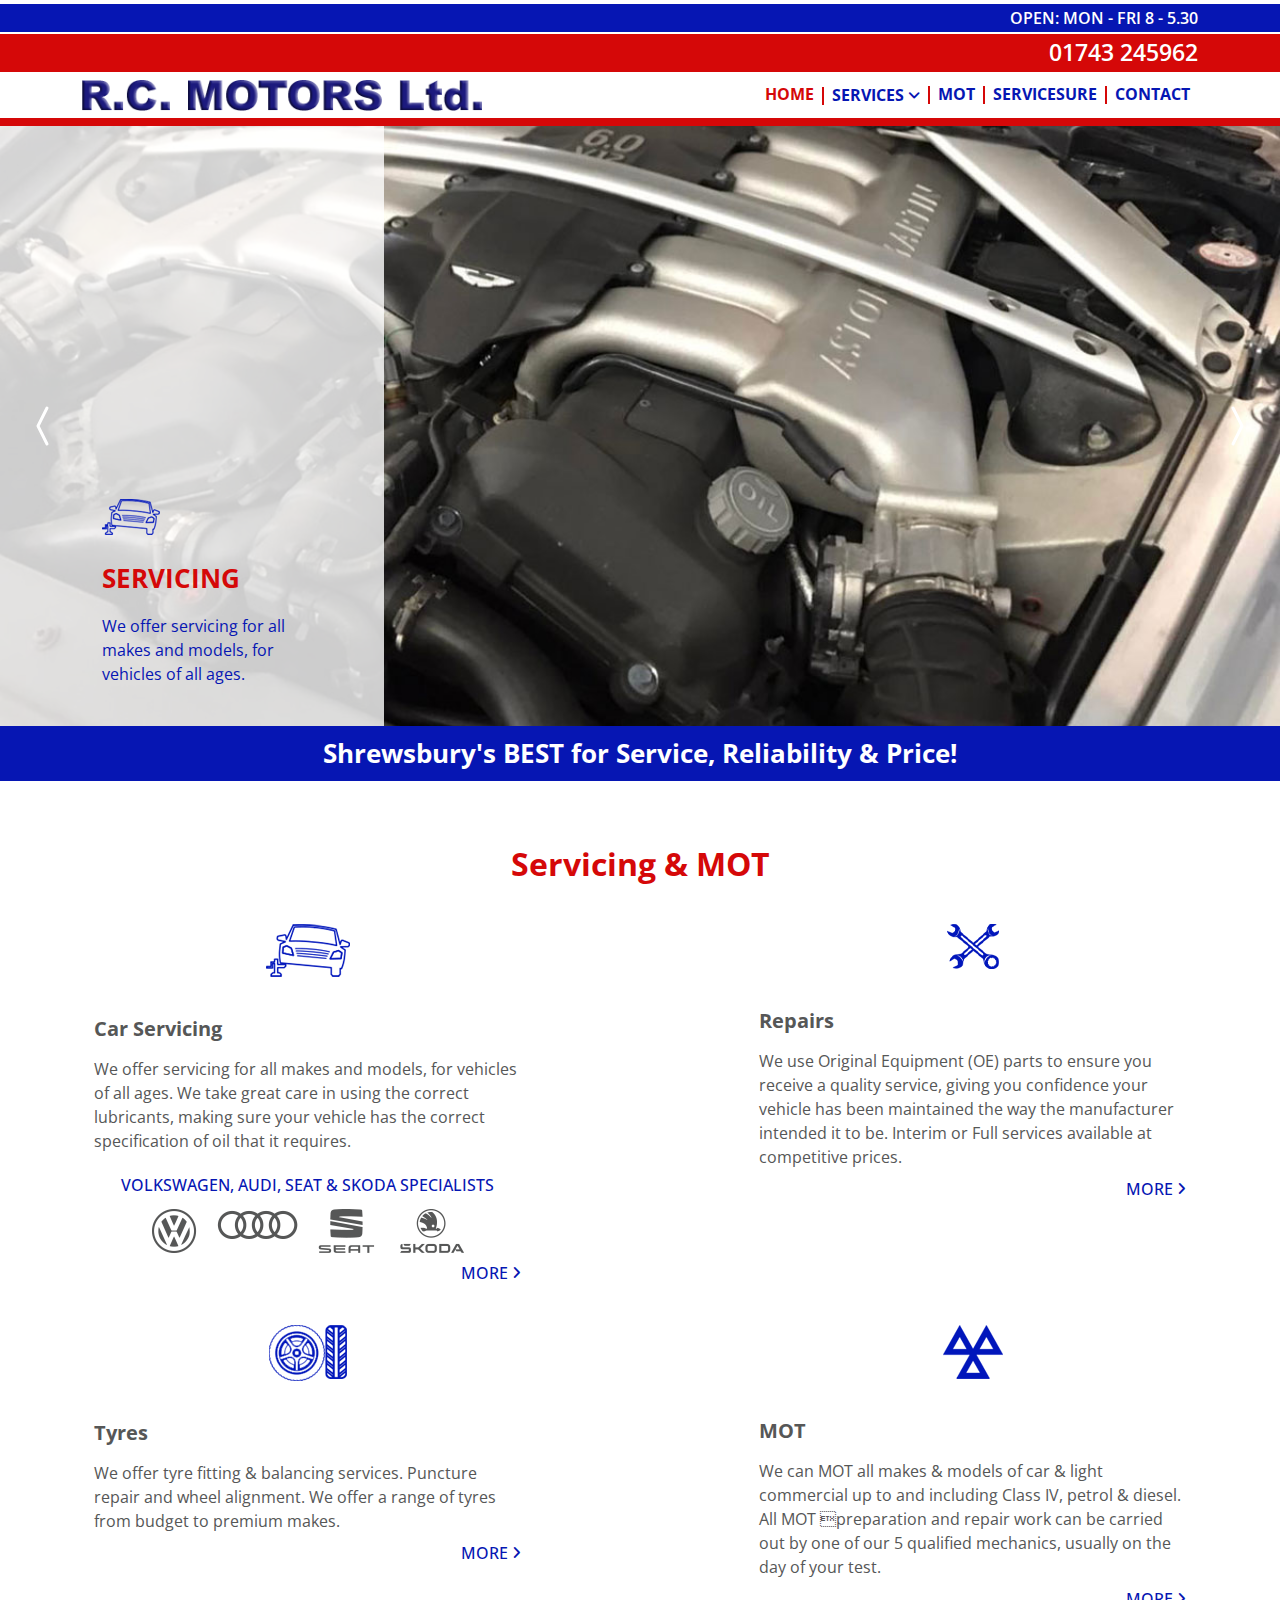
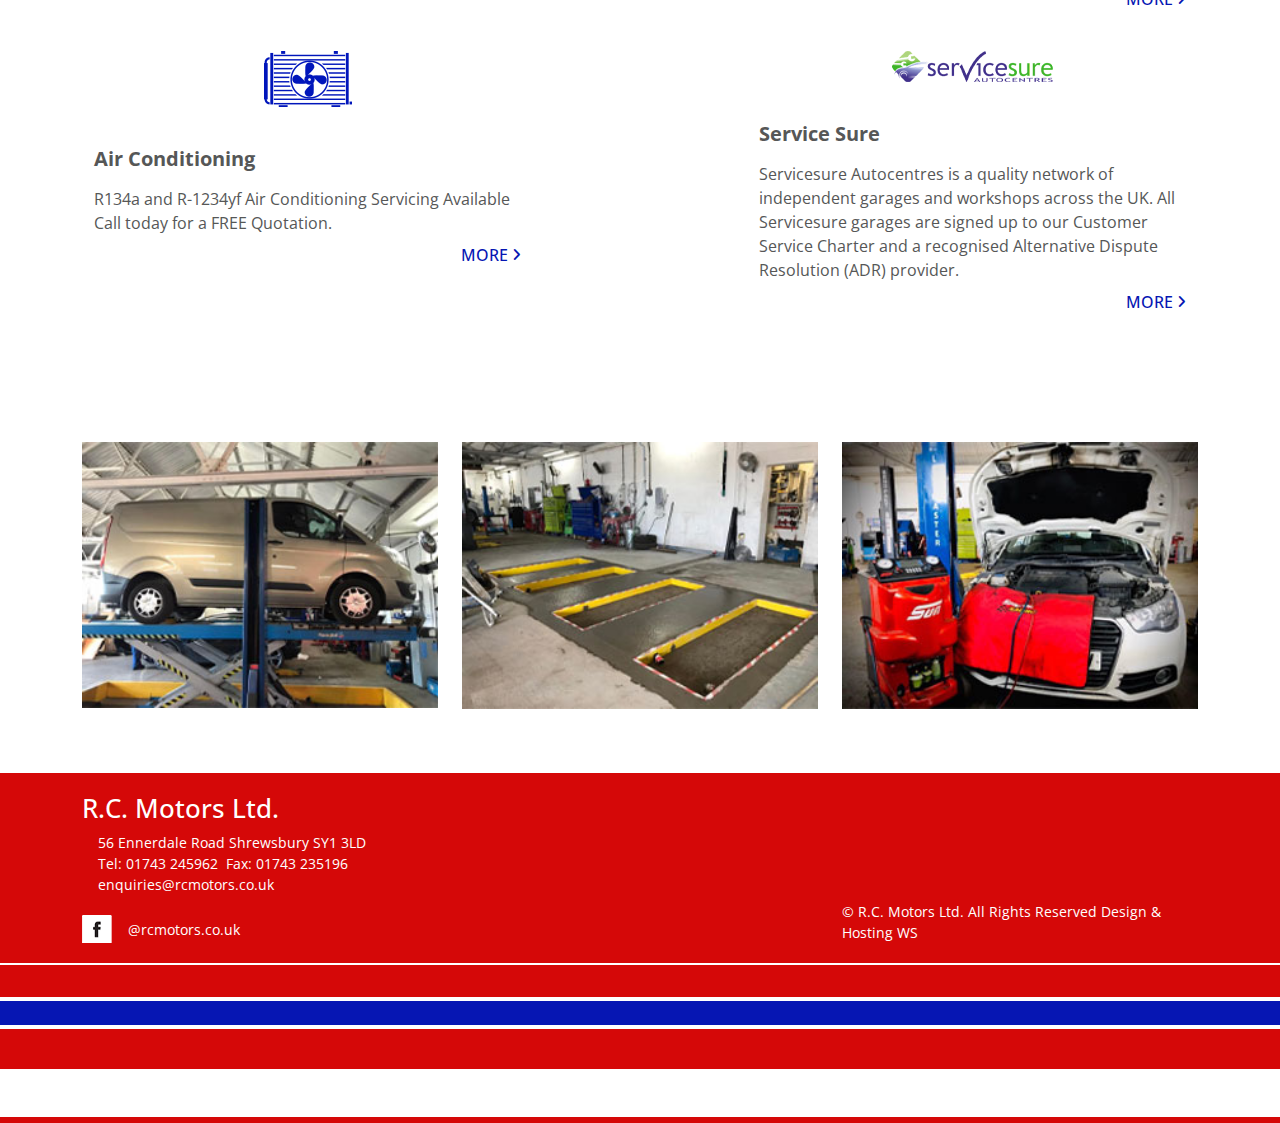
<file: index.html>
<!DOCTYPE html>
<html lang="en-GB">
<head>
    <meta charset="UTF-8">
    <meta name="viewport" content="width=device-width, initial-scale=1.0">
    
    <!-- Title -->
    <title>HOME | R. C. MOTORS Ltd.</title>

    <!-- Favicon -->
    <link rel="icon" href="images/favicon.jpg">

    <!-- Font Family -->
    <link href="https://fonts.googleapis.com/css2?family=Open+Sans:ital,wght@0,300..800;1,300..800&display=swap" rel="stylesheet">

    <!-- Font Awesome -->
    <link rel="stylesheet" href="css/all.min.css">

    <!-- Bootstrap -->
    <link rel="stylesheet" href="css/bootstrap.min.css">

    <!-- Animate CSS -->
    <link rel="stylesheet" href="css/animate.css">

    <!-- Slick Plugin -->
    <link rel="stylesheet" href="css/slick.css">

    <!-- LightBox Plugin -->
    <link rel="stylesheet" href="css/lightbox.min.css">

    <!-- Main Style Sheet -->
    <link rel="stylesheet" href="css/style.css">

    <!-- Responsive Style Sheet -->
    <link rel="stylesheet" href="css/responsive.css">
</head>
<body>
    <!-- Header Start -->
    <header>
        <div class="header-top">
            <div class="container">
                <div class="row">
                    <div class="col-lg-12 text-end">
                        <p class="opening-hour">open: Mon - Fri 8 - 5.30</p>
                    </div>
                </div>
            </div>
        </div>

        <div class="main-header">
            <div class="main-header-top">
                <div class="container">
                    <div class="row">
                        <div class="col-lg-12 text-end">
                            <a class="header-action" href="tel:01743245962">01743 245962</a>
                        </div>
                    </div>
                </div>
            </div>

            <div class="main-navigation-keys">
                <!-- Desktop Menu -->
                <nav class="desktop-menu navbar navbar-expand-md">
                    <div class="container">
                        <a class="navbar-brand" href="index.html">
                            <img class="rc-logo" src="images/logo.png" alt="r c motors ltd logo" />
                        </a>
                        <ul class="nav-ul w-100">
                            <li class="nav-item">
                                <a class="nav-link active" href="index.html">Home</a>
                            </li>
                            <li class="nav-item dropdown-li position-relative">
                                <a class="nav-link d-inline-flex gap-1 align-items-center service-dropdown" href="services.html">
                                    <span>Services</span>
                                    <i class="fa-solid fa-angle-down"></i>
                                </a>
                                <ul class="services-dropdown-menu">
                                    <li><a href="#">Car Servicing</a></li>
                                    <li><a href="#">Repairs</a></li>
                                    <li><a href="#">Tyres</a></li>
                                    <li><a href="#">Air Conditions</a></li>
                                </ul>
                            </li>
                            <li class="nav-item">
                                <a class="nav-link" href="mot.html">Mot</a>
                            </li>
                            <li class="nav-item">
                                <a class="nav-link" href="servicesure.html">ServiceSure</a>
                            </li>
                            <li class="nav-item">
                                <a class="nav-link" href="contact.html">Contact</a>
                            </li>
                        </ul>
                    </div>
                </nav>

                <!-- Mobile Menu -->
                <nav class="mobile-menu">
                    <div class="container">
                        <div class="row align-items-center">
                            <div class="col-6">
                                <a class="navbar-brand" href="index.html">
                                    <img class="rc-logo" src="images/logo.png" alt="r c motors ltd logo" />
                                </a>
                            </div>
                            <div class="col-6 text-end">
                                <button 
                                    class="btn solidbar" 
                                    type="button" 
                                    data-bs-toggle="offcanvas" 
                                    data-bs-target="#offcanvasWithBothOptions" 
                                    aria-controls="offcanvasWithBothOptions"
                                >
                                    <i class="fa-solid fa-bars"></i>
                                </button>

                                <div class="offcanvas offcanvas-start text-start" data-bs-scroll="true" tabindex="-1" id="offcanvasWithBothOptions" aria-labelledby="offcanvasWithBothOptionsLabel">
                                    <div class="offcanvas-header">
                                        <a href="index.html">
                                            <img class="canvas-rc-logo" src="images/logo.png" alt="r c motors ltd logo" />
                                        </a>
                                        <button type="button" class="btn-close" data-bs-dismiss="offcanvas" aria-label="Close"></button>
                                    </div>
                                    <div class="offcanvas-body">
                                        <ul class="mobile-nav-ul w-100">
                                            <li class="nav-item">
                                                <a class="nav-link active" href="index.html">Home</a>
                                            </li>
                                            <li class="nav-item dropdown-li position-relative">
                                                <a class="nav-link d-inline-flex gap-1 justify-content-between align-items-center service-dropdown" href="services.html">
                                                    Services
                                                </a>
                                                <button type="button" class="services-dropdown-toggle">
                                                    <i class="fa-solid fa-angle-down"></i>
                                                </button>
                                                <ul class="mobile-services-dropdown-menu">
                                                    <li><a href="#">Car Servicing</a></li>
                                                    <li><a href="#">Repairs</a></li>
                                                    <li><a href="#">Tyres</a></li>
                                                    <li><a href="#">Air Conditions</a></li>
                                                </ul>
                                            </li>
                                            <li class="nav-item">
                                                <a class="nav-link" href="mot.html">Mot</a>
                                            </li>
                                            <li class="nav-item">
                                                <a class="nav-link" href="servicesure.html">ServiceSure</a>
                                            </li>
                                            <li class="nav-item">
                                                <a class="nav-link" href="contact.html">Contact</a>
                                            </li>
                                        </ul>
                                    </div>
                                </div>
                            </div>
                        </div>
                    </div>
                </nav>
            </div>
        </div>
    </header>
    <!-- Header End -->

    <!-- Hero Slider Start -->
    <main class="hero-content">
        <div class="prev">
            <svg xmlns="http://www.w3.org/2000/svg" fill="currentColor" class="bi bi-chevron-compact-left" viewBox="0 0 16 16">
                <path fill-rule="evenodd" d="M9.224 1.553a.5.5 0 0 1 .223.67L6.56 8l2.888 5.776a.5.5 0 1 1-.894.448l-3-6a.5.5 0 0 1 0-.448l3-6a.5.5 0 0 1 .67-.223"/>
            </svg>
        </div>
        <div class="next">
            <svg xmlns="http://www.w3.org/2000/svg" fill="currentColor" class="bi bi-chevron-compact-right" viewBox="0 0 16 16">
                <path fill-rule="evenodd" d="M6.776 1.553a.5.5 0 0 1 .671.223l3 6a.5.5 0 0 1 0 .448l-3 6a.5.5 0 1 1-.894-.448L9.44 8 6.553 2.224a.5.5 0 0 1 .223-.671"/>
            </svg>
        </div>

        <div class="hero-slider">
            <div class="slider-content position-relative" style="background: url(images/hero-slider/1.jpg) no-repeat center / cover;">
                <div class="overly-left"></div>
                <div class="container h-100">
                    <div class="row h-100 align-items-end">
                        <div class="col-xl-3 col-lg-4 col-sm-5">
                            <div class="slider-content-inner">
                                <div 
                                    class="icon" 
                                    data-animation="zoomIn" 
                                    data-delay="0.3s"
                                >
                                    <img src="images/hero-slider/icon/car.png" alt="car icon" />
                                </div>
                                <h1 
                                    class="heading"
                                    data-animation="fadeInUp" 
                                    data-delay="0.5s"
                                >servicing</h1>
                                <p 
                                    data-animation="fadeInUp" 
                                    data-delay="0.7s"
                                >
                                    We offer servicing for all makes and models, for vehicles of all ages.
                                </p>
                            </div>
                        </div>
                    </div>
                </div>
            </div>
            <div class="slider-content position-relative" style="background: url(images/hero-slider/2.jpg) no-repeat center / cover;">
                <div class="overly-right"></div>
                <div class="container h-100">
                    <div class="row h-100 align-items-end justify-content-end">
                        <div class="col-xl-3 col-lg-4 col-sm-5">
                            <div class="slider-content-inner">
                                <div 
                                    class="icon"
                                    data-animation="zoomIn" 
                                    data-delay="0.3s"
                                >
                                    <img src="images/hero-slider/icon/mot.png" alt="mot icon" />
                                </div>
                                <h1 
                                    class="heading"
                                    data-animation="fadeInUp" 
                                    data-delay="0.5s"
                                >mot</h1>
                                <p
                                    data-animation="fadeInUp" 
                                    data-delay="0.7s"
                                >
                                    We can MOT all makes and models of car & lightweight commercial vehicles...
                                </p>
                            </div>
                        </div>
                    </div>
                </div>
            </div>
            <div class="slider-content position-relative" style="background: url(images/hero-slider/3.jpg) no-repeat center / cover;">
                <div class="overly-left"></div>
                <div class="container h-100">
                    <div class="row h-100 align-items-end">
                        <div class="col-xl-3 col-lg-4 col-sm-5">
                            <div class="slider-content-inner">
                                <div 
                                    class="icon"
                                    data-animation="zoomIn" 
                                    data-delay="0.3s"
                                >
                                    <img src="images/hero-slider/icon/car.png" alt="car icon" />
                                </div>
                                <h1 
                                    class="heading"
                                    data-animation="fadeInUp" 
                                    data-delay="0.5s"
                                >servicing</h1>
                                <p
                                    data-animation="fadeInUp" 
                                    data-delay="0.7s"
                                >
                                    We offer servicing for all makes and models, for vehicles of all ages.
                                </p>
                            </div>
                        </div>
                    </div>
                </div>
            </div>
        </div>
    </main>
    <!-- Hero Slider End -->

    <!-- BTT Start -->
    <div class="btt" title="back to top">
        <i class="fa-solid fa-arrow-up"></i>
    </div>
    <!-- BTT End -->

    <!-- Service Section Start -->
    <section class="homepage-service">
        <div class="service-header">
            <div class="container">
                <div class="row">
                    <div class="col-lg-12 text-center">
                        <h2>Shrewsbury's BEST for Service, Reliability & Price!</h2>
                    </div>
                </div>
            </div>
        </div>

        <div class="services section-ways-gap">
            <div class="container">
                <div class="row">
                    <div class="col-lg-12 text-center">
                        <h3 class="section-heading">Servicing & MOT</h3>
                    </div>
                </div>

                <div class="row justify-content-between">
                    <div class="col-lg-6 col-xl-5 col-md-6">
                        <div class="service-card">
                            <div class="icon text-center">
                                <img src="images/service-icon/car.png" alt="car icon" />
                            </div>
                            <h4 class="service-card-heading">Car Servicing</h4>
                            <p class="service-card-paragraph">
                                We offer servicing for all makes and models, for vehicles of all ages. We take great care in using the correct lubricants, making sure your vehicle has the correct specification of oil that it requires.
                            </p>
                            <p class="service-card-highlight text-center">
                                VOLKSWAGEN, AUDI, SEAT & SKODA specialists
                            </p>
                            <div class="highlight-brands-logo text-center">
                                <img src="images/brands_logo.png" alt="highlight brands logo" />
                            </div>
                            <div class="text-end service-card-action">
                                <a href="#" class="d-inline-flex gap-1 align-items-center">
                                    <span>more</span>
                                    <i class="fa-solid fa-angle-right"></i>
                                </a>
                            </div>
                        </div>
                    </div>
                    <div class="col-lg-6 col-xl-5 col-md-6">
                        <div class="service-card">
                            <div class="icon text-center">
                                <img src="images/service-icon/repairs.png" alt="repairs icon" />
                            </div>
                            <h4 class="service-card-heading">Repairs</h4>
                            <p class="service-card-paragraph">
                                We use Original Equipment (OE) parts to ensure you receive a quality service, giving you confidence your vehicle has been maintained the way the manufacturer intended it to be. Interim or Full services available at competitive prices.
                            </p>
                            <div class="text-end service-card-action">
                                <a href="#" class="d-inline-flex gap-1 align-items-center">
                                    <span>more</span>
                                    <i class="fa-solid fa-angle-right"></i>
                                </a>
                            </div>
                        </div>
                    </div>
                    <div class="col-lg-6 col-xl-5 col-md-6">
                        <div class="service-card">
                            <div class="icon text-center">
                                <img src="images/service-icon/tyres.png" alt="tyres icon" />
                            </div>
                            <h4 class="service-card-heading">Tyres</h4>
                            <p class="service-card-paragraph">
                                We offer tyre fitting & balancing services. Puncture repair and wheel alignment. We offer a range of tyres from budget to premium makes.
                            </p>
                            <div class="text-end service-card-action">
                                <a href="#" class="d-inline-flex gap-1 align-items-center">
                                    <span>more</span>
                                    <i class="fa-solid fa-angle-right"></i>
                                </a>
                            </div>
                        </div>
                    </div>
                    <div class="col-lg-6 col-xl-5 col-md-6">
                        <div class="service-card">
                            <div class="icon text-center">
                                <img src="images/service-icon/mot.png" alt="mot icon" />
                            </div>
                            <h4 class="service-card-heading">MOT</h4>
                            <p class="service-card-paragraph">
                                We can MOT all makes & models of car & light commercial up to and including Class IV, petrol & diesel. All MOT preparation and repair work can be carried out by one of our 5 qualified mechanics, usually on the day of your test. 
                            </p>
                            <div class="text-end service-card-action">
                                <a href="#" class="d-inline-flex gap-1 align-items-center">
                                    <span>more</span>
                                    <i class="fa-solid fa-angle-right"></i>
                                </a>
                            </div>
                        </div>
                    </div>
                    <div class="col-lg-6 col-xl-5 col-md-6">
                        <div class="service-card">
                            <div class="icon text-center">
                                <img src="images/service-icon/ac.png" alt="ac icon" />
                            </div>
                            <h4 class="service-card-heading">Air Conditioning</h4>
                            <p class="service-card-paragraph">
                                R134a and R-1234yf Air Conditioning Servicing Available Call today for a FREE Quotation.
                            </p>
                            <div class="text-end service-card-action">
                                <a href="#" class="d-inline-flex gap-1 align-items-center">
                                    <span>more</span>
                                    <i class="fa-solid fa-angle-right"></i>
                                </a>
                            </div>
                        </div>
                    </div>
                    <div class="col-lg-6 col-xl-5 col-md-6">
                        <div class="service-card">
                            <div class="icon text-center">
                                <img src="images/service-icon/servicesure_logo.png" alt="servicesure icon" />
                            </div>
                            <h4 class="service-card-heading">Service Sure</h4>
                            <p class="service-card-paragraph">
                                Servicesure Autocentres is a quality network of independent garages and workshops across the UK. All Servicesure garages are signed up to our Customer Service Charter and a recognised Alternative Dispute Resolution (ADR) provider.
                            </p>
                            <div class="text-end service-card-action">
                                <a href="#" class="d-inline-flex gap-1 align-items-center">
                                    <span>more</span>
                                    <i class="fa-solid fa-angle-right"></i>
                                </a>
                            </div>
                        </div>
                    </div>
                </div>
            </div>
        </div>
    </section>
    <!-- Service Section End -->

    <!-- Gallery Start -->
    <section class="section-ways-gap">
        <div class="container">
            <div class="row">
                <div class="col-lg-4 col-md-4 col-sm-6">
                    <div class="gallery-img w-100">
                        <a href="images/gallery/1.jpg" class="w-100" data-lightbox="image" data-title="Repairing car.">
                            <img src="images/gallery/1.jpg" class="img-fliud w-100" alt="repairing car"/>
                        </a>
                    </div>
                </div>
                <div class="col-lg-4 col-md-4 col-sm-6 mt-4 mt-sm-0">
                    <div class="gallery-img w-100">
                        <a href="images/gallery/2.jpg" class="w-100" data-lightbox="image" data-title="Repairing area.">
                            <img src="images/gallery/2.jpg" class="img-fliud w-100" alt="repairing area"/>
                        </a>
                    </div>
                </div>
                <div class="col-lg-4 col-md-4 col-sm-6 mt-4 mt-md-0">
                    <div class="gallery-img w-100">
                        <a href="images/gallery/3.jpg" class="w-100" data-lightbox="image" data-title="Repairing car.">
                            <img src="images/gallery/3.jpg" class="img-fliud w-100" alt="repairing car"/>
                        </a>
                    </div>
                </div>
            </div>
        </div>
    </section>
    <!-- Gallery End -->

    <!-- Footer Start -->
    <footer>
        <div class="main-footer">
            <div class="container">
                <div class="row justify-content-between align-items-end">
                    <div class="col-lg-4">
                        <h5>R.C. Motors Ltd.</h5>
                        <div class="footer-inner">
                            <address>56 Ennerdale Road Shrewsbury SY1 3LD</address>
                            <ul class="d-flex gap-2">
                                <li>
                                    <span>Tel:</span>
                                    <a href="tel:01743245962 "> 01743 245962</a>
                                </li>
                                <li>
                                    <span>Fax:</span>
                                    <a href="tel:01743235196 ">01743 235196</a>
                                </li>
                            </ul>
                            <a href="mailto:enquiries@rcmotors.co.uk">enquiries@rcmotors.co.uk</a>
                        </div>
                        <div class="social d-inline-flex gap-3 align-items-center">
                            <a href="https://www.facebook.com/rcmotors.co.uk" target="_blank"><img src="images/fb_logo.png" alt="fb logo" /></a>
                            <a href="https://www.facebook.com/rcmotors.co.uk" target="_blank">@rcmotors.co.uk</a>
                        </div>
                    </div>
                    <div class="col-lg-4">
                        <p class="copyright"> &copy; R.C. Motors Ltd. All Rights Reserved
                            Design & Hosting WS</p>
                    </div>
                </div>
            </div>
        </div>

        <div class="shape1"></div>
        <div class="shape2"></div>
        <div class="shape3"></div>
        <div class="shape4"></div>
    </footer>
    <!-- Footer End -->
    
    <!-- jQuery Library -->
    <script src="js/jquery-1.12.4.min.js"></script>

    <!-- Bootstrap -->
    <script src="js/bootstrap.bundle.min.js"></script>

    <!-- Slick Plugin -->
    <script src="js/slick.min.js"></script>
    <script>
        // Hero Slider
        let heroSlider = $('.hero-slider');
        heroSlider.on('init', function (e, slick) {
            var $firstAnimatingElements = $('.slider-content:first-child').find('[data-animation]');
            doAnimations($firstAnimatingElements);
        });

        heroSlider.on('beforeChange', function (e, slick, currentSlide, nextSlide) {
            var $animatingElements = $('.slider-content[data-slick-index="' + nextSlide + '"]').find('[data-animation]');
            doAnimations($animatingElements);
        });

        heroSlider.slick({
            autoplay: true,
            autoplaySpeed: 6000,
            infinite: false,
            speed: 500,
            dots: false,
            arrows: true,
            fade: true,
            cssEase: 'linear',
            prevArrow: '.prev',
            nextArrow: '.next',
        });

        function doAnimations(elements) {
        var animationEndEvents = 'webkitAnimationEnd mozAnimationEnd MSAnimationEnd oanimationend animationend';
            elements.each(function () {
                var $this = $(this);
                var $animationDelay = $this.data('delay');
                var $animationType = 'animated ' + $this.data('animation');
                $this.css({
                    'animation-delay': $animationDelay,
                    '-webkit-animation-delay': $animationDelay
                });
                $this.addClass($animationType).one(animationEndEvents, function () {
                    $this.removeClass($animationType);
                });
            });
        }
    </script>

    <!-- LightBox Plugin -->
    <script src="js/lightbox.min.js"></script>

    <!-- Main Script Sheet -->
    <script src="js/script.js"></script>
</body>
</html>
</file>
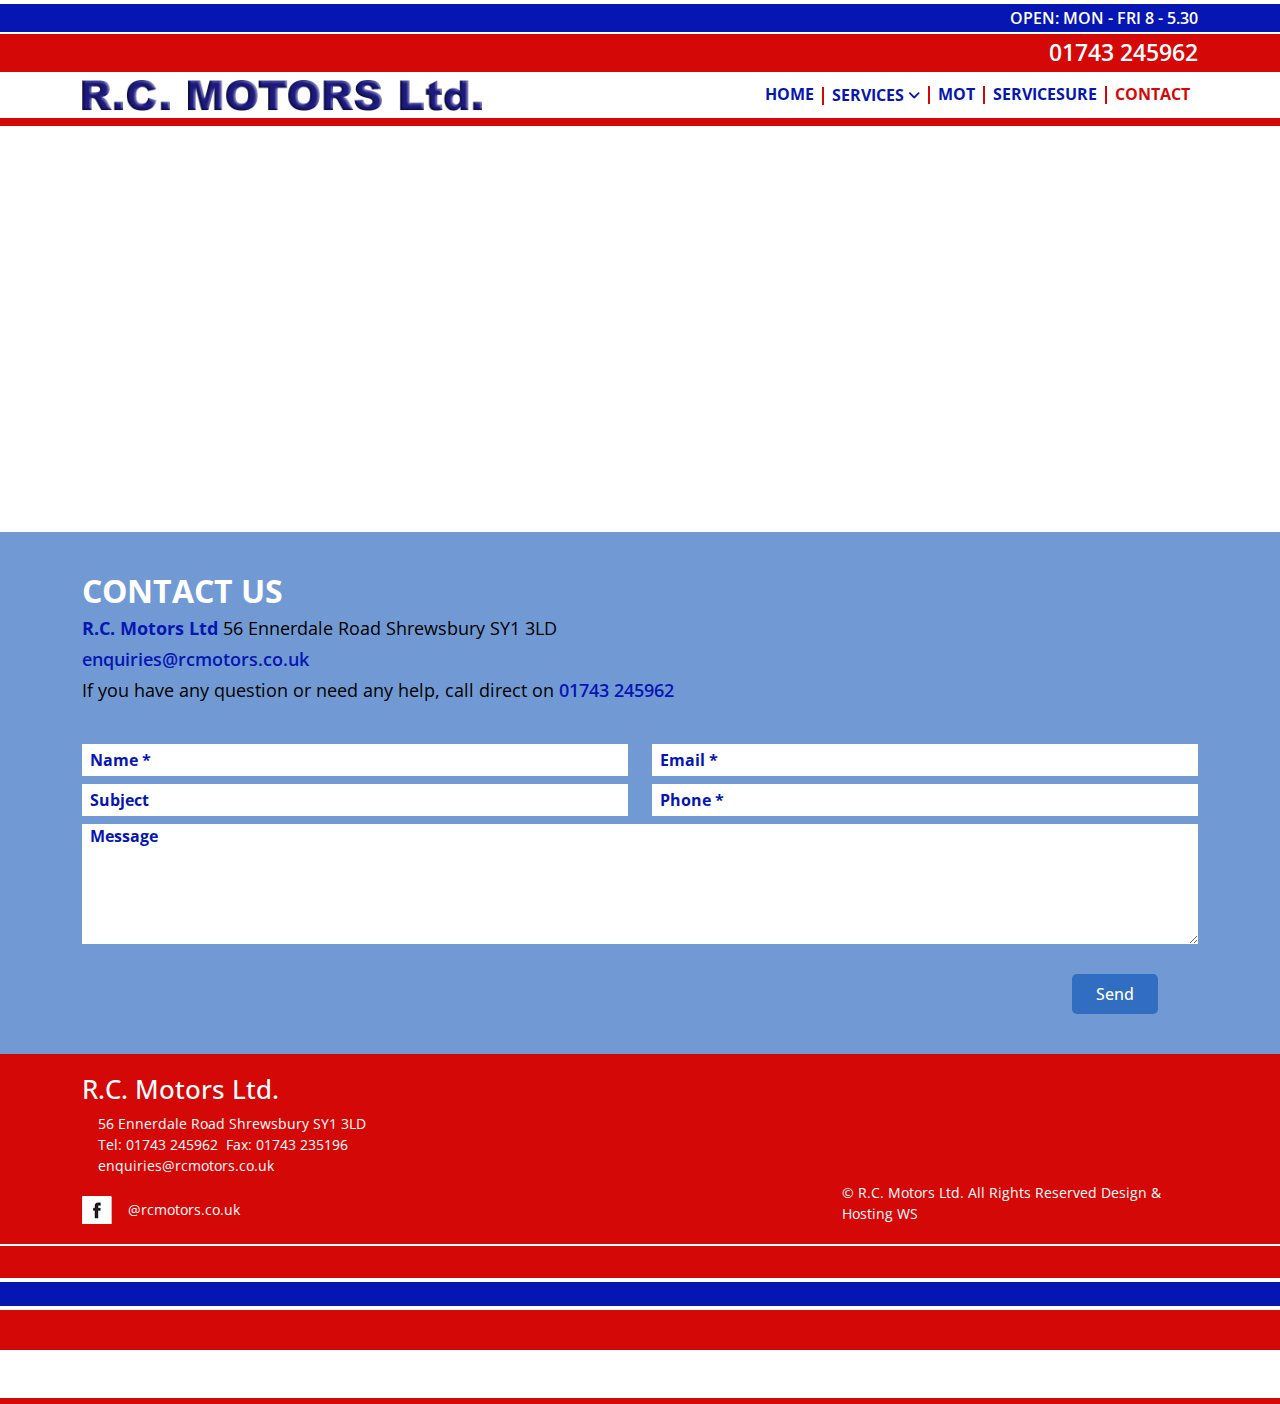
<file: contact.html>
<!DOCTYPE html>
<html lang="en-GB">
<head>
    <meta charset="UTF-8">
    <meta name="viewport" content="width=device-width, initial-scale=1.0">
    
    <!-- Title -->
    <title>CONTACT | R. C. MOTORS Ltd.</title>

    <!-- Favicon -->
    <link rel="icon" href="images/favicon.jpg">

    <!-- Font Family -->
    <link href="https://fonts.googleapis.com/css2?family=Open+Sans:ital,wght@0,300..800;1,300..800&display=swap" rel="stylesheet">

    <!-- Font Awesome -->
    <link rel="stylesheet" href="css/all.min.css">

    <!-- Bootstrap -->
    <link rel="stylesheet" href="css/bootstrap.min.css">

    <!-- Main Style Sheet -->
    <link rel="stylesheet" href="css/style.css">

    <!-- Responsive Style Sheet -->
    <link rel="stylesheet" href="css/responsive.css">
</head>
<body>
    <!-- Header Start -->
    <header>
        <div class="header-top">
            <div class="container">
                <div class="row">
                    <div class="col-lg-12 text-end">
                        <p class="opening-hour">open: Mon - Fri 8 - 5.30</p>
                    </div>
                </div>
            </div>
        </div>

        <div class="main-header">
            <div class="main-header-top">
                <div class="container">
                    <div class="row">
                        <div class="col-lg-12 text-end">
                            <a class="header-action" href="tel:01743245962">01743 245962</a>
                        </div>
                    </div>
                </div>
            </div>

            <div class="main-navigation-keys">
                <!-- Desktop Menu -->
                <nav class="desktop-menu navbar navbar-expand-md">
                    <div class="container">
                        <a class="navbar-brand" href="index.html">
                            <img class="rc-logo" src="images/logo.png" alt="r c motors ltd logo" />
                        </a>
                        <ul class="nav-ul w-100">
                            <li class="nav-item">
                                <a class="nav-link" href="index.html">Home</a>
                            </li>
                            <li class="nav-item dropdown-li position-relative">
                                <a class="nav-link d-inline-flex gap-1 align-items-center service-dropdown" href="services.html">
                                    <span>Services</span>
                                    <i class="fa-solid fa-angle-down"></i>
                                </a>
                                <ul class="services-dropdown-menu">
                                    <li><a href="#">Car Servicing</a></li>
                                    <li><a href="#">Repairs</a></li>
                                    <li><a href="#">Tyres</a></li>
                                    <li><a href="#">Air Conditions</a></li>
                                </ul>
                            </li>
                            <li class="nav-item">
                                <a class="nav-link" href="mot.html">Mot</a>
                            </li>
                            <li class="nav-item">
                                <a class="nav-link" href="servicesure.html">ServiceSure</a>
                            </li>
                            <li class="nav-item">
                                <a class="nav-link active" href="contact.html">Contact</a>
                            </li>
                        </ul>
                    </div>
                </nav>

                <!-- Mobile Menu -->
                <nav class="mobile-menu">
                    <div class="container">
                        <div class="row align-items-center">
                            <div class="col-6">
                                <a class="navbar-brand" href="index.html">
                                    <img class="rc-logo" src="images/logo.png" alt="r c motors ltd logo" />
                                </a>
                            </div>
                            <div class="col-6 text-end">
                                <button 
                                    class="btn solidbar" 
                                    type="button" 
                                    data-bs-toggle="offcanvas" 
                                    data-bs-target="#offcanvasWithBothOptions" 
                                    aria-controls="offcanvasWithBothOptions"
                                >
                                    <i class="fa-solid fa-bars"></i>
                                </button>

                                <div class="offcanvas offcanvas-start text-start" data-bs-scroll="true" tabindex="-1" id="offcanvasWithBothOptions" aria-labelledby="offcanvasWithBothOptionsLabel">
                                    <div class="offcanvas-header">
                                        <a href="index.html">
                                            <img class="canvas-rc-logo" src="images/logo.png" alt="r c motors ltd logo" />
                                        </a>
                                        <button type="button" class="btn-close" data-bs-dismiss="offcanvas" aria-label="Close"></button>
                                    </div>
                                    <div class="offcanvas-body">
                                        <ul class="mobile-nav-ul w-100">
                                            <li class="nav-item">
                                                <a class="nav-link" href="index.html">Home</a>
                                            </li>
                                            <li class="nav-item dropdown-li position-relative">
                                                <a class="nav-link d-inline-flex gap-1 justify-content-between align-items-center service-dropdown" href="services.html">
                                                    Services
                                                </a>
                                                <button type="button" class="services-dropdown-toggle">
                                                    <i class="fa-solid fa-angle-down"></i>
                                                </button>
                                                <ul class="mobile-services-dropdown-menu">
                                                    <li><a href="#">Car Servicing</a></li>
                                                    <li><a href="#">Repairs</a></li>
                                                    <li><a href="#">Tyres</a></li>
                                                    <li><a href="#">Air Conditions</a></li>
                                                </ul>
                                            </li>
                                            <li class="nav-item">
                                                <a class="nav-link" href="mot.html">Mot</a>
                                            </li>
                                            <li class="nav-item">
                                                <a class="nav-link" href="servicesure.html">ServiceSure</a>
                                            </li>
                                            <li class="nav-item">
                                                <a class="nav-link active" href="contact.html">Contact</a>
                                            </li>
                                        </ul>
                                    </div>
                                </div>
                            </div>
                        </div>
                    </div>
                </nav>
            </div>
        </div>
    </header>
    <!-- Header End -->

    <!-- ContactPage Start -->
    <main class="contact-page">
        <div class="map">
            <iframe class="w-100" src="https://www.google.com/maps/embed?pb=!1m14!1m8!1m3!1d54669.47081416857!2d-2.7746408764780557!3d52.73089142632999!3m2!1i1024!2i768!4f13.1!3m3!1m2!1s0x487a9e96459906c7%3A0xab1abee0ee53ffe7!2sR%20C%20Motors!5e0!3m2!1sen!2sbd!4v1714796183198!5m2!1sen!2sbd" width="600" height="450" style="border:0;" allowfullscreen="" loading="lazy" referrerpolicy="no-referrer-when-downgrade"></iframe>
        </div>

        <div class="contact-form">
            <div class="container">
                <div class="row">
                    <div class="col-lg-12">
                        <h1 class="text-uppercase">contact us</h1>
                        <p>
                            <span>R.C. Motors Ltd</span>  56 Ennerdale Road Shrewsbury SY1 3LD
                        </p>
                        <a href="mailto:enquiries@rcmotors.co.uk">enquiries@rcmotors.co.uk</a>
                        <p>
                            If you have any question or need any help, call direct on <a href="tel:01743245962">01743 245962</a>
                        </p>
                        <form>
                            <div class="form-inner">
                                <div class="d-flex gap-4">
                                    <div class="w-50">
                                        <div class="mb-2">
                                            <input type="text" class="input" placeholder="Name *" name="name">
                                        </div>
                                    </div>
                                    <div class="w-50">
                                        <div class="mb-2">
                                            <input type="email" class="input" placeholder="Email *" name="email">
                                        </div>
                                    </div>
                                </div>
                                <div class="d-flex gap-4">
                                    <div class="w-50">
                                        <div class="mb-2">
                                            <input type="text" class="input" placeholder="Subject" name="subject">
                                        </div>
                                    </div>
                                    <div class="w-50">
                                        <div class="mb-2">
                                            <input type="tel" class="input" placeholder="Phone *" name="phone">
                                        </div>
                                    </div>
                                </div>
                                <div class="mb-4">
                                    <textarea name="message" class="textarea" placeholder="Message"></textarea>
                                </div>
                                <div class="text-end">
                                    <button class="form-btn" type="submit">Send</button>
                                </div>
                            </div>
                        </form>
                    </div>
                </div>
            </div>
        </div>
    </main>
    <!-- ContactPage End -->

    <!-- BTT Start -->
    <div class="btt" title="back to top">
        <i class="fa-solid fa-arrow-up"></i>
    </div>
    <!-- BTT End -->

    <!-- Footer Start -->
    <footer>
        <div class="main-footer">
            <div class="container">
                <div class="row justify-content-between align-items-end">
                    <div class="col-lg-4">
                        <h5>R.C. Motors Ltd.</h5>
                        <div class="footer-inner">
                            <address>56 Ennerdale Road Shrewsbury SY1 3LD</address>
                            <ul class="d-flex gap-2">
                                <li>
                                    <span>Tel:</span>
                                    <a href="tel:01743245962 "> 01743 245962</a>
                                </li>
                                <li>
                                    <span>Fax:</span>
                                    <a href="tel:01743235196 ">01743 235196</a>
                                </li>
                            </ul>
                            <a href="mailto:enquiries@rcmotors.co.uk">enquiries@rcmotors.co.uk</a>
                        </div>
                        <div class="social d-inline-flex gap-3 align-items-center">
                            <a href="https://www.facebook.com/rcmotors.co.uk" target="_blank"><img src="images/fb_logo.png" alt="fb logo" /></a>
                            <a href="https://www.facebook.com/rcmotors.co.uk" target="_blank">@rcmotors.co.uk</a>
                        </div>
                    </div>
                    <div class="col-lg-4">
                        <p class="copyright"> &copy; R.C. Motors Ltd. All Rights Reserved
                            Design & Hosting WS</p>
                    </div>
                </div>
            </div>
        </div>

        <div class="shape1"></div>
        <div class="shape2"></div>
        <div class="shape3"></div>
        <div class="shape4"></div>
    </footer>
    <!-- Footer End -->
    
    <!-- jQuery Library -->
    <script src="js/jquery-1.12.4.min.js"></script>

    <!-- Bootstrap -->
    <script src="js/bootstrap.bundle.min.js"></script>

    <!-- Main Script Sheet -->
    <script src="js/script.js"></script>
</body>
</html>
</file>
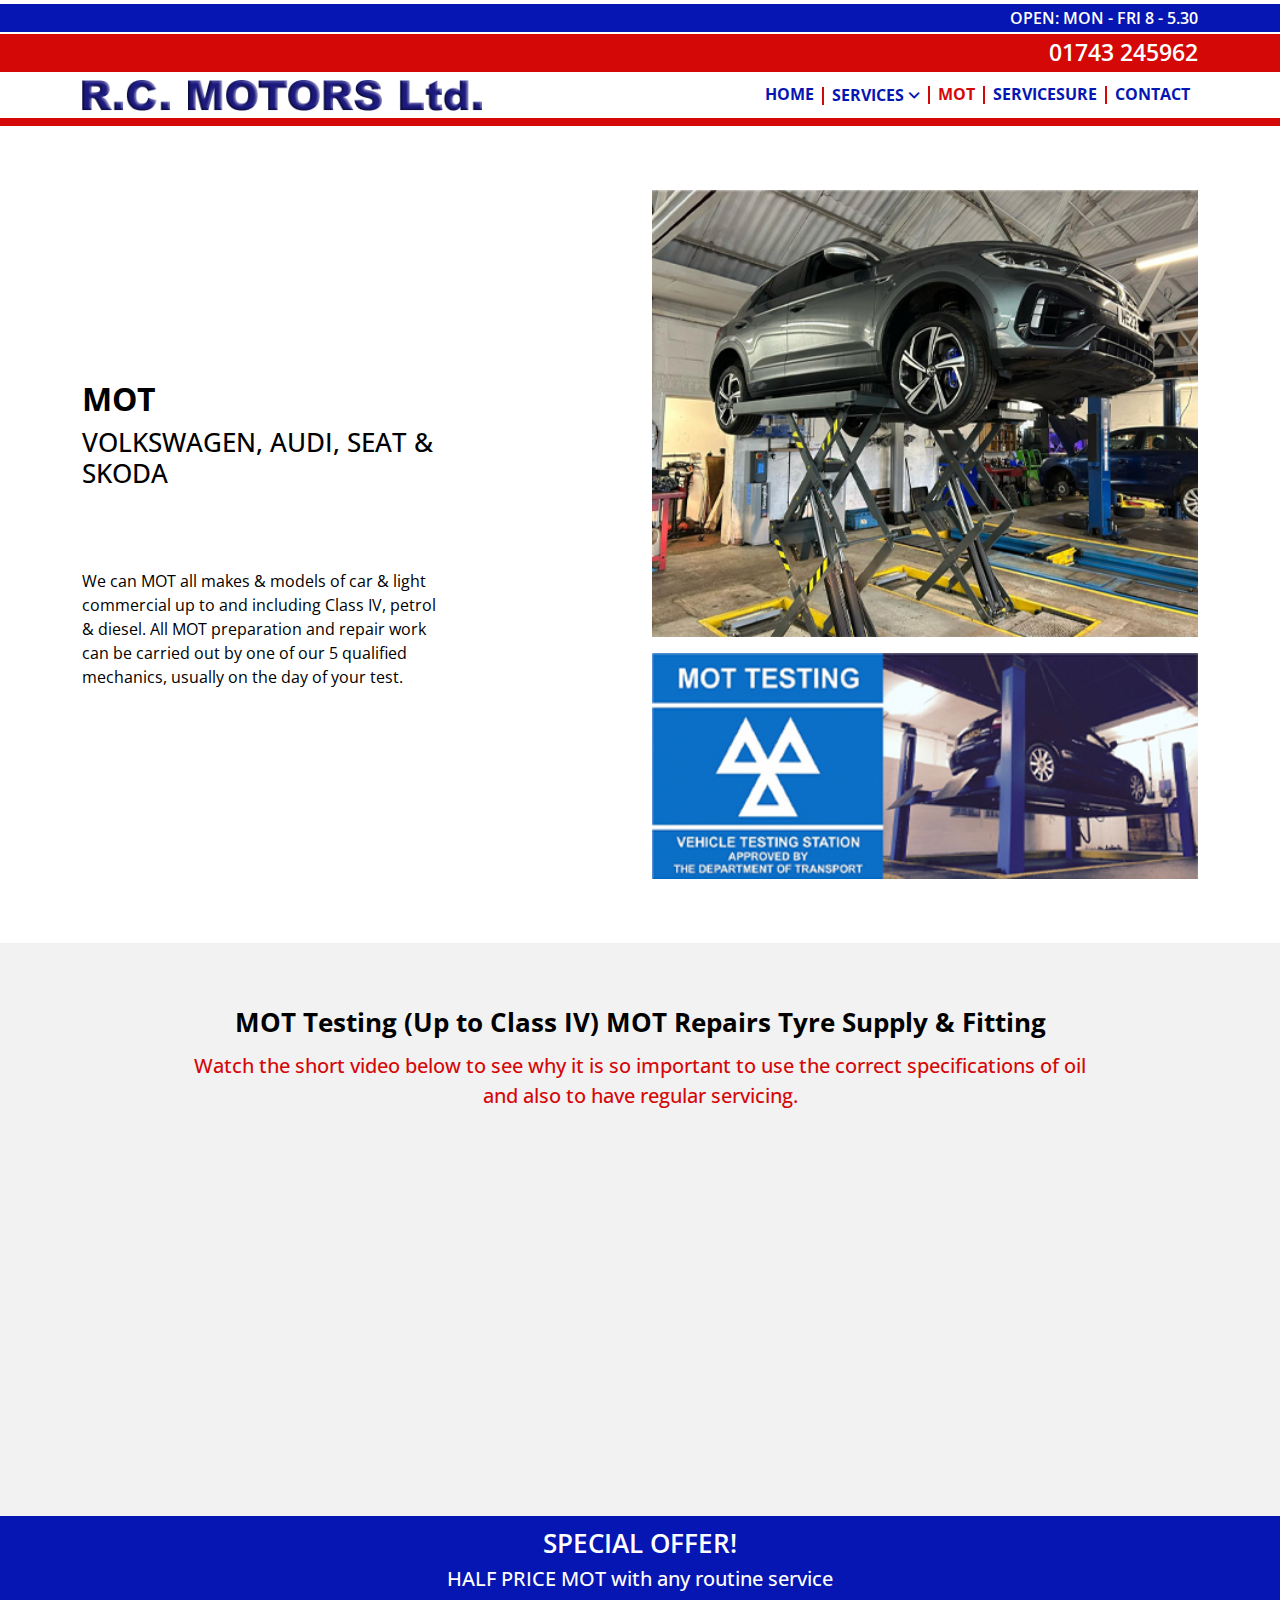
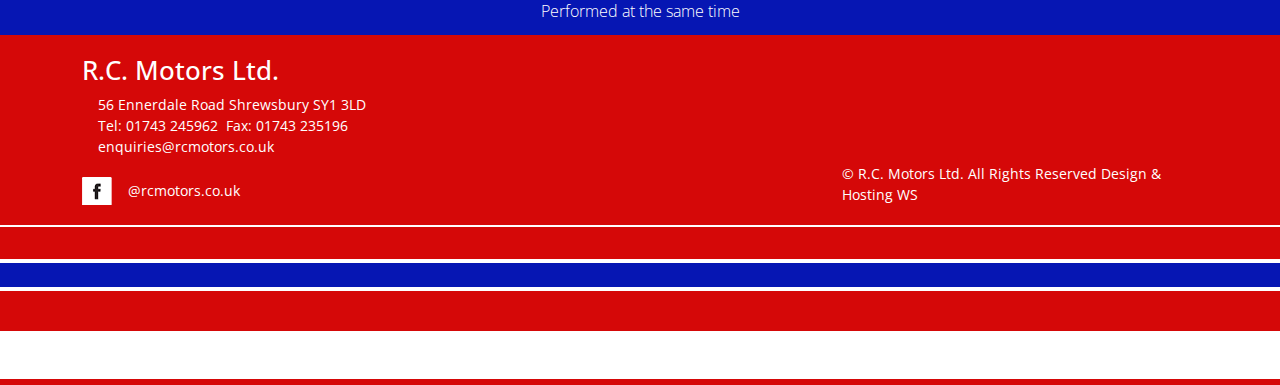
<file: mot.html>
<!DOCTYPE html>
<html lang="en-GB">
<head>
    <meta charset="UTF-8">
    <meta name="viewport" content="width=device-width, initial-scale=1.0">
    
    <!-- Title -->
    <title>MOT | R. C. MOTORS Ltd.</title>

    <!-- Favicon -->
    <link rel="icon" href="images/favicon.jpg">

    <!-- Font Family -->
    <link href="https://fonts.googleapis.com/css2?family=Open+Sans:ital,wght@0,300..800;1,300..800&display=swap" rel="stylesheet">

    <!-- Font Awesome -->
    <link rel="stylesheet" href="css/all.min.css">

    <!-- Bootstrap -->
    <link rel="stylesheet" href="css/bootstrap.min.css">

    <!-- Main Style Sheet -->
    <link rel="stylesheet" href="css/style.css">

    <!-- Responsive Style Sheet -->
    <link rel="stylesheet" href="css/responsive.css">
</head>
<body>
    <!-- Header Start -->
    <header>
        <div class="header-top">
            <div class="container">
                <div class="row">
                    <div class="col-lg-12 text-end">
                        <p class="opening-hour">open: Mon - Fri 8 - 5.30</p>
                    </div>
                </div>
            </div>
        </div>

        <div class="main-header">
            <div class="main-header-top">
                <div class="container">
                    <div class="row">
                        <div class="col-lg-12 text-end">
                            <a class="header-action" href="tel:01743245962">01743 245962</a>
                        </div>
                    </div>
                </div>
            </div>

            <div class="main-navigation-keys">
                <!-- Desktop Menu -->
                <nav class="desktop-menu navbar navbar-expand-md">
                    <div class="container">
                        <a class="navbar-brand" href="index.html">
                            <img class="rc-logo" src="images/logo.png" alt="r c motors ltd logo" />
                        </a>
                        <ul class="nav-ul w-100">
                            <li class="nav-item">
                                <a class="nav-link" href="index.html">Home</a>
                            </li>
                            <li class="nav-item dropdown-li position-relative">
                                <a class="nav-link d-inline-flex gap-1 align-items-center service-dropdown" href="services.html">
                                    <span>Services</span>
                                    <i class="fa-solid fa-angle-down"></i>
                                </a>
                                <ul class="services-dropdown-menu">
                                    <li><a href="#">Car Servicing</a></li>
                                    <li><a href="#">Repairs</a></li>
                                    <li><a href="#">Tyres</a></li>
                                    <li><a href="#">Air Conditions</a></li>
                                </ul>
                            </li>
                            <li class="nav-item">
                                <a class="nav-link active" href="mot.html">Mot</a>
                            </li>
                            <li class="nav-item">
                                <a class="nav-link" href="servicesure.html">ServiceSure</a>
                            </li>
                            <li class="nav-item">
                                <a class="nav-link" href="contact.html">Contact</a>
                            </li>
                        </ul>
                    </div>
                </nav>

                <!-- Mobile Menu -->
                <nav class="mobile-menu">
                    <div class="container">
                        <div class="row align-items-center">
                            <div class="col-6">
                                <a class="navbar-brand" href="index.html">
                                    <img class="rc-logo" src="images/logo.png" alt="r c motors ltd logo" />
                                </a>
                            </div>
                            <div class="col-6 text-end">
                                <button 
                                    class="btn solidbar" 
                                    type="button" 
                                    data-bs-toggle="offcanvas" 
                                    data-bs-target="#offcanvasWithBothOptions" 
                                    aria-controls="offcanvasWithBothOptions"
                                >
                                    <i class="fa-solid fa-bars"></i>
                                </button>

                                <div class="offcanvas offcanvas-start text-start" data-bs-scroll="true" tabindex="-1" id="offcanvasWithBothOptions" aria-labelledby="offcanvasWithBothOptionsLabel">
                                    <div class="offcanvas-header">
                                        <a href="index.html">
                                            <img class="canvas-rc-logo" src="images/logo.png" alt="r c motors ltd logo" />
                                        </a>
                                        <button type="button" class="btn-close" data-bs-dismiss="offcanvas" aria-label="Close"></button>
                                    </div>
                                    <div class="offcanvas-body">
                                        <ul class="mobile-nav-ul w-100">
                                            <li class="nav-item">
                                                <a class="nav-link" href="index.html">Home</a>
                                            </li>
                                            <li class="nav-item dropdown-li position-relative">
                                                <a class="nav-link d-inline-flex gap-1 justify-content-between align-items-center service-dropdown" href="services.html">
                                                    Services
                                                </a>
                                                <button type="button" class="services-dropdown-toggle">
                                                    <i class="fa-solid fa-angle-down"></i>
                                                </button>
                                                <ul class="mobile-services-dropdown-menu">
                                                    <li><a href="#">Car Servicing</a></li>
                                                    <li><a href="#">Repairs</a></li>
                                                    <li><a href="#">Tyres</a></li>
                                                    <li><a href="#">Air Conditions</a></li>
                                                </ul>
                                            </li>
                                            <li class="nav-item">
                                                <a class="nav-link active" href="mot.html">Mot</a>
                                            </li>
                                            <li class="nav-item">
                                                <a class="nav-link" href="servicesure.html">ServiceSure</a>
                                            </li>
                                            <li class="nav-item">
                                                <a class="nav-link" href="contact.html">Contact</a>
                                            </li>
                                        </ul>
                                    </div>
                                </div>
                            </div>
                        </div>
                    </div>
                </nav>
            </div>
        </div>
    </header>
    <!-- Header End -->

    <!-- MotPage Start -->
    <main class="mot-page">
        <div class="mot section-ways-gap">
            <div class="container">
                <div class="row justify-content-between align-items-center">
                    <div class="col-lg-4">
                        <h1>MOT</h1>
                        <h2>VOLKSWAGEN, AUDI, SEAT & SKODA</h2>
                        <p class="m-top">
                            We can MOT all makes & models of car & light commercial up to and including Class IV, petrol & diesel. All MOT preparation and repair work can be carried out by one of our 5 qualified mechanics, usually on the day of your test.
                        </p>
                    </div>
                    <div class="col-lg-6 mt-3 mt-lg-0">
                        <div class="img">
                            <img src="images/motpage/1.png" class="w-100" alt="car mot" />
                            <div class="mt-3">
                                <img src="images/motpage/2.png" class="w-100" alt="car mot testing" />
                            </div>
                        </div>
                    </div>
                </div>
            </div>
        </div>

        <div class="mot-testing section-ways-gap">
            <div class="container">
                <div class="row justify-content-center">
                    <div class="col-xl-10 text-center">
                        <h3>MOT Testing (Up to Class IV)    MOT Repairs    Tyre Supply & Fitting</h3>
                        <p>
                            Watch the short video below to see why it is so important to use the correct specifications of oil and also to have regular servicing.
                        </p>
                        <iframe width="560" height="315" src="https://www.youtube.com/embed/MnB959BU6Co?si=hDI7w_I1ywymX2ue" title="YouTube video player" frameborder="0" allow="accelerometer; autoplay; clipboard-write; encrypted-media; gyroscope; picture-in-picture; web-share" referrerpolicy="strict-origin-when-cross-origin" allowfullscreen></iframe>
                    </div>
                </div>
            </div>
        </div>

        <div class="mot-offer">
            <div class="container">
                <div class="col-lg-12 text-center">
                    <h4 class="text-uppercase">special offer!</h4>
                    <h5>HALF PRICE MOT with any routine service</h5>
                    <p>
                        Performed at the same time
                    </p>
                </div>
            </div>
        </div>
    </main>
    <!-- MotPage End -->

    <!-- BTT Start -->
    <div class="btt" title="back to top">
        <i class="fa-solid fa-arrow-up"></i>
    </div>
    <!-- BTT End -->

    <!-- Footer Start -->
    <footer>
        <div class="main-footer">
            <div class="container">
                <div class="row justify-content-between align-items-end">
                    <div class="col-lg-4">
                        <h5>R.C. Motors Ltd.</h5>
                        <div class="footer-inner">
                            <address>56 Ennerdale Road Shrewsbury SY1 3LD</address>
                            <ul class="d-flex gap-2">
                                <li>
                                    <span>Tel:</span>
                                    <a href="tel:01743245962 "> 01743 245962</a>
                                </li>
                                <li>
                                    <span>Fax:</span>
                                    <a href="tel:01743235196 ">01743 235196</a>
                                </li>
                            </ul>
                            <a href="mailto:enquiries@rcmotors.co.uk">enquiries@rcmotors.co.uk</a>
                        </div>
                        <div class="social d-inline-flex gap-3 align-items-center">
                            <a href="https://www.facebook.com/rcmotors.co.uk" target="_blank"><img src="images/fb_logo.png" alt="fb logo" /></a>
                            <a href="https://www.facebook.com/rcmotors.co.uk" target="_blank">@rcmotors.co.uk</a>
                        </div>
                    </div>
                    <div class="col-lg-4">
                        <p class="copyright"> &copy; R.C. Motors Ltd. All Rights Reserved
                            Design & Hosting WS</p>
                    </div>
                </div>
            </div>
        </div>

        <div class="shape1"></div>
        <div class="shape2"></div>
        <div class="shape3"></div>
        <div class="shape4"></div>
    </footer>
    <!-- Footer End -->
    
    <!-- jQuery Library -->
    <script src="js/jquery-1.12.4.min.js"></script>

    <!-- Bootstrap -->
    <script src="js/bootstrap.bundle.min.js"></script>

    <!-- Main Script Sheet -->
    <script src="js/script.js"></script>
</body>
</html>
</file>
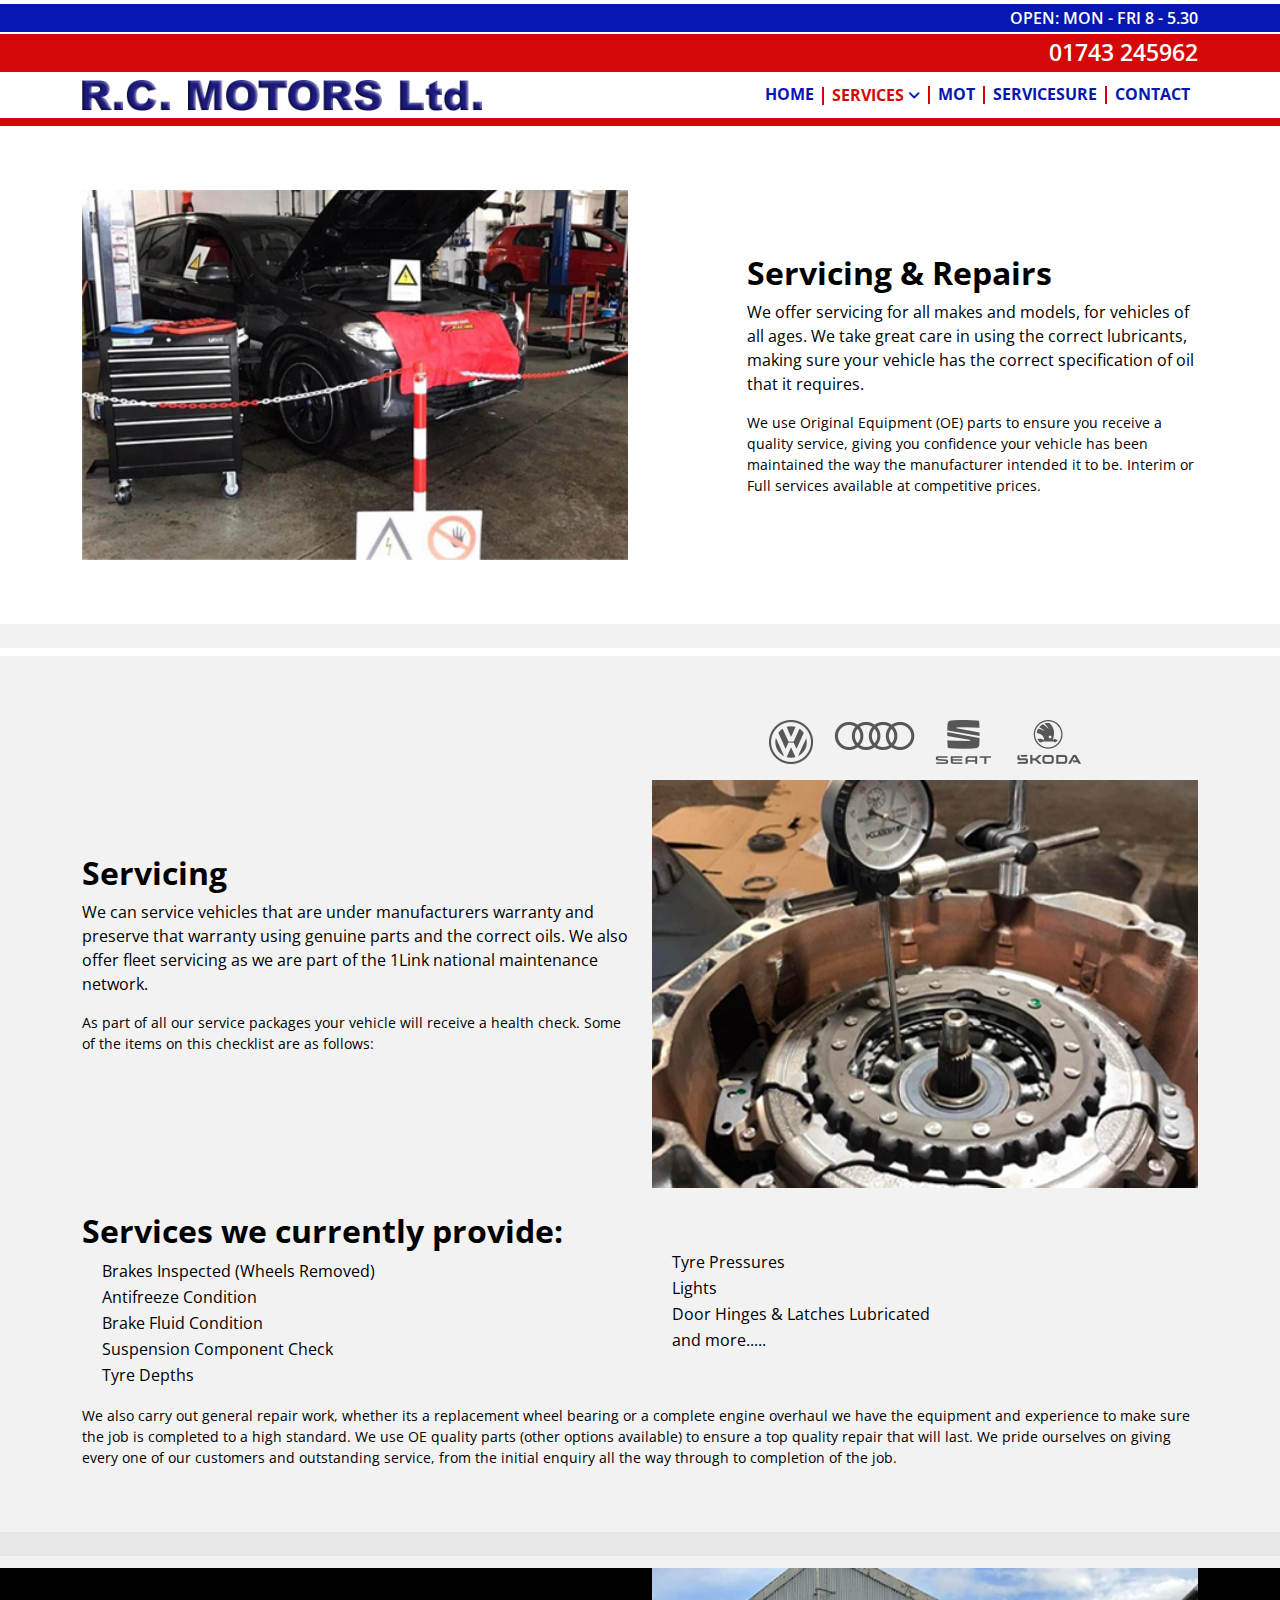
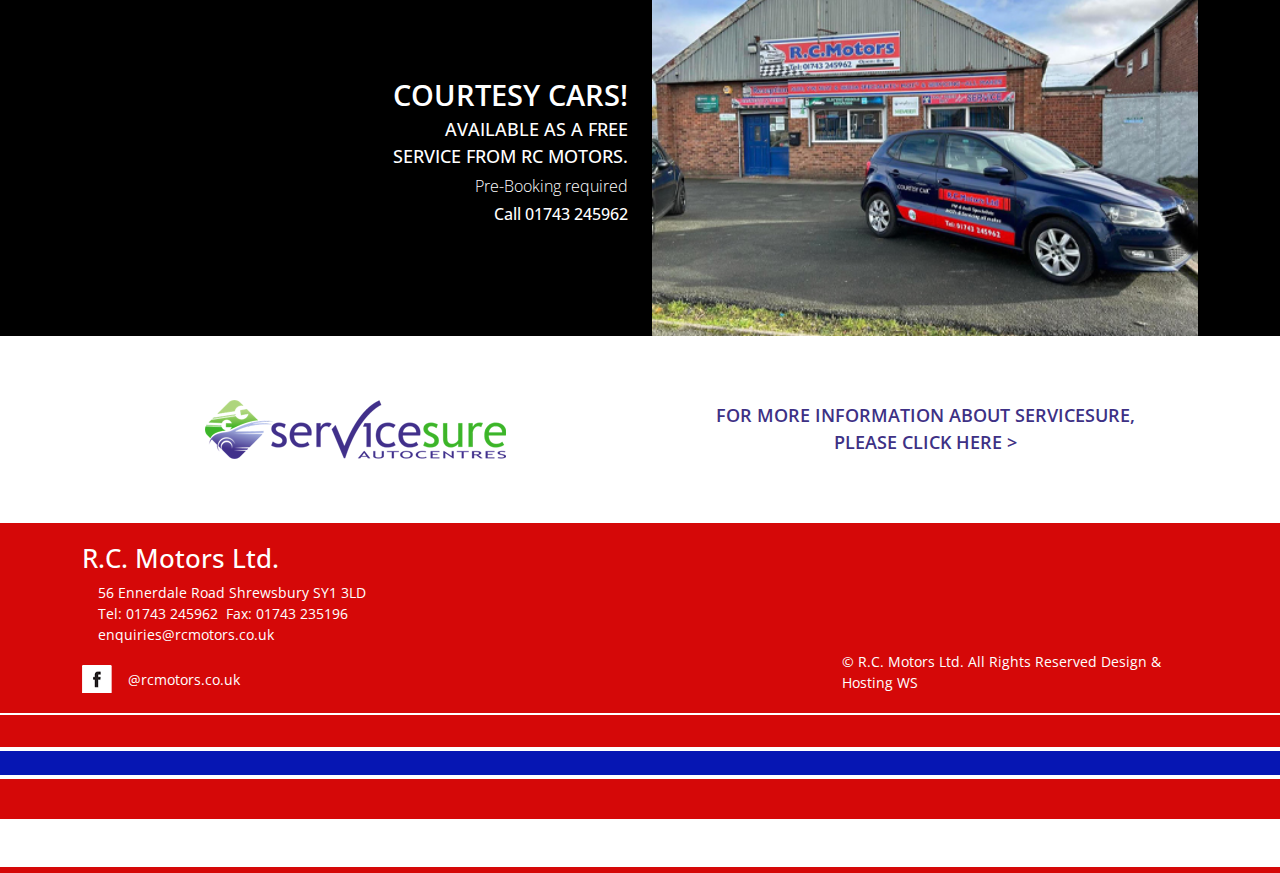
<file: services.html>
<!DOCTYPE html>
<html lang="en-GB">
<head>
    <meta charset="UTF-8">
    <meta name="viewport" content="width=device-width, initial-scale=1.0">
    
    <!-- Title -->
    <title>SERVICES | R. C. MOTORS Ltd.</title>

    <!-- Favicon -->
    <link rel="icon" href="images/favicon.jpg">

    <!-- Font Family -->
    <link href="https://fonts.googleapis.com/css2?family=Open+Sans:ital,wght@0,300..800;1,300..800&display=swap" rel="stylesheet">

    <!-- Font Awesome -->
    <link rel="stylesheet" href="css/all.min.css">

    <!-- Bootstrap -->
    <link rel="stylesheet" href="css/bootstrap.min.css">

    <!-- Main Style Sheet -->
    <link rel="stylesheet" href="css/style.css">

    <!-- Responsive Style Sheet -->
    <link rel="stylesheet" href="css/responsive.css">
</head>
<body>
    <!-- Header Start -->
    <header>
        <div class="header-top">
            <div class="container">
                <div class="row">
                    <div class="col-lg-12 text-end">
                        <p class="opening-hour">open: Mon - Fri 8 - 5.30</p>
                    </div>
                </div>
            </div>
        </div>

        <div class="main-header">
            <div class="main-header-top">
                <div class="container">
                    <div class="row">
                        <div class="col-lg-12 text-end">
                            <a class="header-action" href="tel:01743245962">01743 245962</a>
                        </div>
                    </div>
                </div>
            </div>

            <div class="main-navigation-keys">
                <!-- Desktop Menu -->
                <nav class="desktop-menu navbar navbar-expand-md">
                    <div class="container">
                        <a class="navbar-brand" href="index.html">
                            <img class="rc-logo" src="images/logo.png" alt="r c motors ltd logo" />
                        </a>
                        <ul class="nav-ul w-100">
                            <li class="nav-item">
                                <a class="nav-link" href="index.html">Home</a>
                            </li>
                            <li class="nav-item dropdown-li position-relative">
                                <a class="nav-link active d-inline-flex gap-1 align-items-center service-dropdown" href="services.html">
                                    <span>Services</span>
                                    <i class="fa-solid fa-angle-down"></i>
                                </a>
                                <ul class="services-dropdown-menu">
                                    <li><a href="#">Car Servicing</a></li>
                                    <li><a href="#">Repairs</a></li>
                                    <li><a href="#">Tyres</a></li>
                                    <li><a href="#">Air Conditions</a></li>
                                </ul>
                            </li>
                            <li class="nav-item">
                                <a class="nav-link" href="mot.html">Mot</a>
                            </li>
                            <li class="nav-item">
                                <a class="nav-link" href="servicesure.html">ServiceSure</a>
                            </li>
                            <li class="nav-item">
                                <a class="nav-link" href="contact.html">Contact</a>
                            </li>
                        </ul>
                    </div>
                </nav>

                <!-- Mobile Menu -->
                <nav class="mobile-menu">
                    <div class="container">
                        <div class="row align-items-center">
                            <div class="col-6">
                                <a class="navbar-brand" href="index.html">
                                    <img class="rc-logo" src="images/logo.png" alt="r c motors ltd logo" />
                                </a>
                            </div>
                            <div class="col-6 text-end">
                                <button 
                                    class="btn solidbar" 
                                    type="button" 
                                    data-bs-toggle="offcanvas" 
                                    data-bs-target="#offcanvasWithBothOptions" 
                                    aria-controls="offcanvasWithBothOptions"
                                >
                                    <i class="fa-solid fa-bars"></i>
                                </button>

                                <div class="offcanvas offcanvas-start text-start" data-bs-scroll="true" tabindex="-1" id="offcanvasWithBothOptions" aria-labelledby="offcanvasWithBothOptionsLabel">
                                    <div class="offcanvas-header">
                                        <a href="index.html">
                                            <img class="canvas-rc-logo" src="images/logo.png" alt="r c motors ltd logo" />
                                        </a>
                                        <button type="button" class="btn-close" data-bs-dismiss="offcanvas" aria-label="Close"></button>
                                    </div>
                                    <div class="offcanvas-body">
                                        <ul class="mobile-nav-ul w-100">
                                            <li class="nav-item">
                                                <a class="nav-link" href="index.html">Home</a>
                                            </li>
                                            <li class="nav-item dropdown-li position-relative">
                                                <a class="nav-link active d-inline-flex gap-1 justify-content-between align-items-center service-dropdown" href="services.html">
                                                    Services
                                                </a>
                                                <button type="button" class="services-dropdown-toggle">
                                                    <i class="fa-solid fa-angle-down"></i>
                                                </button>
                                                <ul class="mobile-services-dropdown-menu">
                                                    <li><a href="#">Car Servicing</a></li>
                                                    <li><a href="#">Repairs</a></li>
                                                    <li><a href="#">Tyres</a></li>
                                                    <li><a href="#">Air Conditions</a></li>
                                                </ul>
                                            </li>
                                            <li class="nav-item">
                                                <a class="nav-link" href="mot.html">Mot</a>
                                            </li>
                                            <li class="nav-item">
                                                <a class="nav-link" href="servicesure.html">ServiceSure</a>
                                            </li>
                                            <li class="nav-item">
                                                <a class="nav-link" href="contact.html">Contact</a>
                                            </li>
                                        </ul>
                                    </div>
                                </div>
                            </div>
                        </div>
                    </div>
                </nav>
            </div>
        </div>
    </header>
    <!-- Header End -->

    <!-- ServicesPage Start -->
    <main class="services-page">
        <div class="servicing-repairs section-ways-gap">
            <div class="container">
                <div class="row align-items-center justify-content-between">
                    <div class="col-lg-6">
                        <div class="img">
                            <img src="images/servicepage/1.jpg" class="w-100" alt="servicing and repairs" />
                        </div>
                    </div>
                    <div class="col-xl-5 col-lg-6 mt-3 mt-lg-0">
                        <div class="servicing-repairs-content">
                            <h1>Servicing & Repairs</h1>
                            <p>
                                We offer servicing for all makes and models, for vehicles of all ages. We take great care in using the correct lubricants, making sure your vehicle has the correct specification of oil that it requires. 
                            </p>
                            <p class="sm-paragraph">
                                We use Original Equipment (OE) parts to ensure you receive a quality service, giving you confidence your vehicle has been maintained the way the manufacturer intended it to be. Interim or Full services available at competitive prices.
                            </p>
                        </div>
                    </div>
                </div>
            </div>
        </div>

        <div class="servicing section-ways-gap">
            <div class="container">
                <div class="row align-items-center justify-content-between">
                    <div class="col-lg-6 col-xxl-5">
                        <div class="servicing-content">
                            <h2>Servicing</h2>
                            <p>
                                We can service vehicles that are under manufacturers warranty and preserve that warranty using genuine parts and the correct oils. We also offer fleet servicing as we are part of the 1Link national maintenance network.
                            </p>
                            <p class="sm-paragraph">
                                As part of all our service packages your vehicle will receive a health check. Some of the items on this checklist are as follows:
                            </p>
                        </div>
                    </div>
                    <div class="col-lg-6 mt-3 mt-lg-0">
                        <div class="img">
                            <div class="mb-3 text-center">
                                <img src="images/brands_logo.png" alt="servicesure logo" />
                            </div>
                            <img src="images/servicepage/2.jpg" class="w-100" alt="servicing image" />
                        </div>
                    </div>
                </div>

                <div class="row align-items-center mt-4">
                    <div class="col-lg-6">
                        <div class="servicing-content">
                            <h3>Services we currently provide:</h3>
                            <ol>
                                <li>Brakes Inspected (Wheels Removed)</li>
                                <li>Antifreeze Condition</li>
                                <li>Brake Fluid Condition</li>
                                <li>Suspension Component Check</li>
                                <li>Tyre Depths</li>
                            </ol>
                        </div>
                    </div>
                    <div class="col-lg-6">
                        <ol>
                            <li>Tyre Pressures</li>
                            <li>Lights</li>
                            <li>Door Hinges & Latches Lubricated</li>
                            <li>and more.....</li>
                        </ol>
                    </div>
                </div>

                <div class="row">
                    <div class="col-lg-12">
                        <div class="servicing-content">
                            <p class="sm-paragraph">
                                We also carry out general repair work, whether its a replacement wheel bearing or a complete engine overhaul we have the equipment and experience to make sure the job is completed to a high standard. We use OE quality parts (other options available) to ensure a top quality repair that will last. We pride ourselves on giving every one of our customers and outstanding service, from the initial enquiry all the way through to completion of the job.  
                            </p>
                        </div>
                    </div>
                </div>
            </div>
        </div>

        <div class="rc-motors">
            <div class="container">
                <div class="row align-items-center flex-wrap-reverse">
                    <div class="col-lg-6 text-sm-end text-center col-sm-6 my-3 my-sm-0">
                        <div class="rc-motors-service">
                            <h4>courtesy cars!</h4> 
                            <p class="text-uppercase">available as a free <br> service from RC Motors.</p>
                            <p class="thin">Pre-Booking required</p>
                            <p>Call <a href="tel:01743245962">01743 245962</a></p>
                        </div>
                    </div>
                    <div class="col-lg-6 col-sm-6 mt-3 mt-sm-0">
                        <div class="img">
                            <img src="images/servicepage/3.jpg" class="w-100" alt="rc motors shop" />
                        </div>
                    </div>
                </div>
            </div>
        </div>

        <div class="servicesure section-ways-gap">
            <div class="container">
                <div class="row align-items-center">
                    <div class="col-lg-6 text-center col-sm-6">
                        <div class="img">
                            <img src="images/servicepage/servicesure_logo.png" alt="servicesure logo"/>
                        </div>
                    </div>
                    <div class="col-lg-6 col-sm-6 mt-3 mt-sm-0">
                        <div class="servicesure-content text-center">
                            <p>
                                For more information about Servicesure, please <a href="https://www.servicesureautocentres.com/garage/rc-motors/" target="_blank">click here ></a>
                            </p>
                        </div>
                    </div>
                </div>
            </div>
        </div>
    </main>
    <!-- ServicesPage End -->

    <!-- BTT Start -->
    <div class="btt" title="back to top">
        <i class="fa-solid fa-arrow-up"></i>
    </div>
    <!-- BTT End -->

    <!-- Footer Start -->
    <footer>
        <div class="main-footer">
            <div class="container">
                <div class="row justify-content-between align-items-end">
                    <div class="col-lg-4">
                        <h5>R.C. Motors Ltd.</h5>
                        <div class="footer-inner">
                            <address>56 Ennerdale Road Shrewsbury SY1 3LD</address>
                            <ul class="d-flex gap-2">
                                <li>
                                    <span>Tel:</span>
                                    <a href="tel:01743245962 "> 01743 245962</a>
                                </li>
                                <li>
                                    <span>Fax:</span>
                                    <a href="tel:01743235196 ">01743 235196</a>
                                </li>
                            </ul>
                            <a href="mailto:enquiries@rcmotors.co.uk">enquiries@rcmotors.co.uk</a>
                        </div>
                        <div class="social d-inline-flex gap-3 align-items-center">
                            <a href="https://www.facebook.com/rcmotors.co.uk" target="_blank"><img src="images/fb_logo.png" alt="fb logo" /></a>
                            <a href="https://www.facebook.com/rcmotors.co.uk" target="_blank">@rcmotors.co.uk</a>
                        </div>
                    </div>
                    <div class="col-lg-4">
                        <p class="copyright"> &copy; R.C. Motors Ltd. All Rights Reserved
                            Design & Hosting WS</p>
                    </div>
                </div>
            </div>
        </div>

        <div class="shape1"></div>
        <div class="shape2"></div>
        <div class="shape3"></div>
        <div class="shape4"></div>
    </footer>
    <!-- Footer End -->
    
    <!-- jQuery Library -->
    <script src="js/jquery-1.12.4.min.js"></script>

    <!-- Bootstrap -->
    <script src="js/bootstrap.bundle.min.js"></script>

    <!-- Main Script Sheet -->
    <script src="js/script.js"></script>
</body>
</html>
</file>
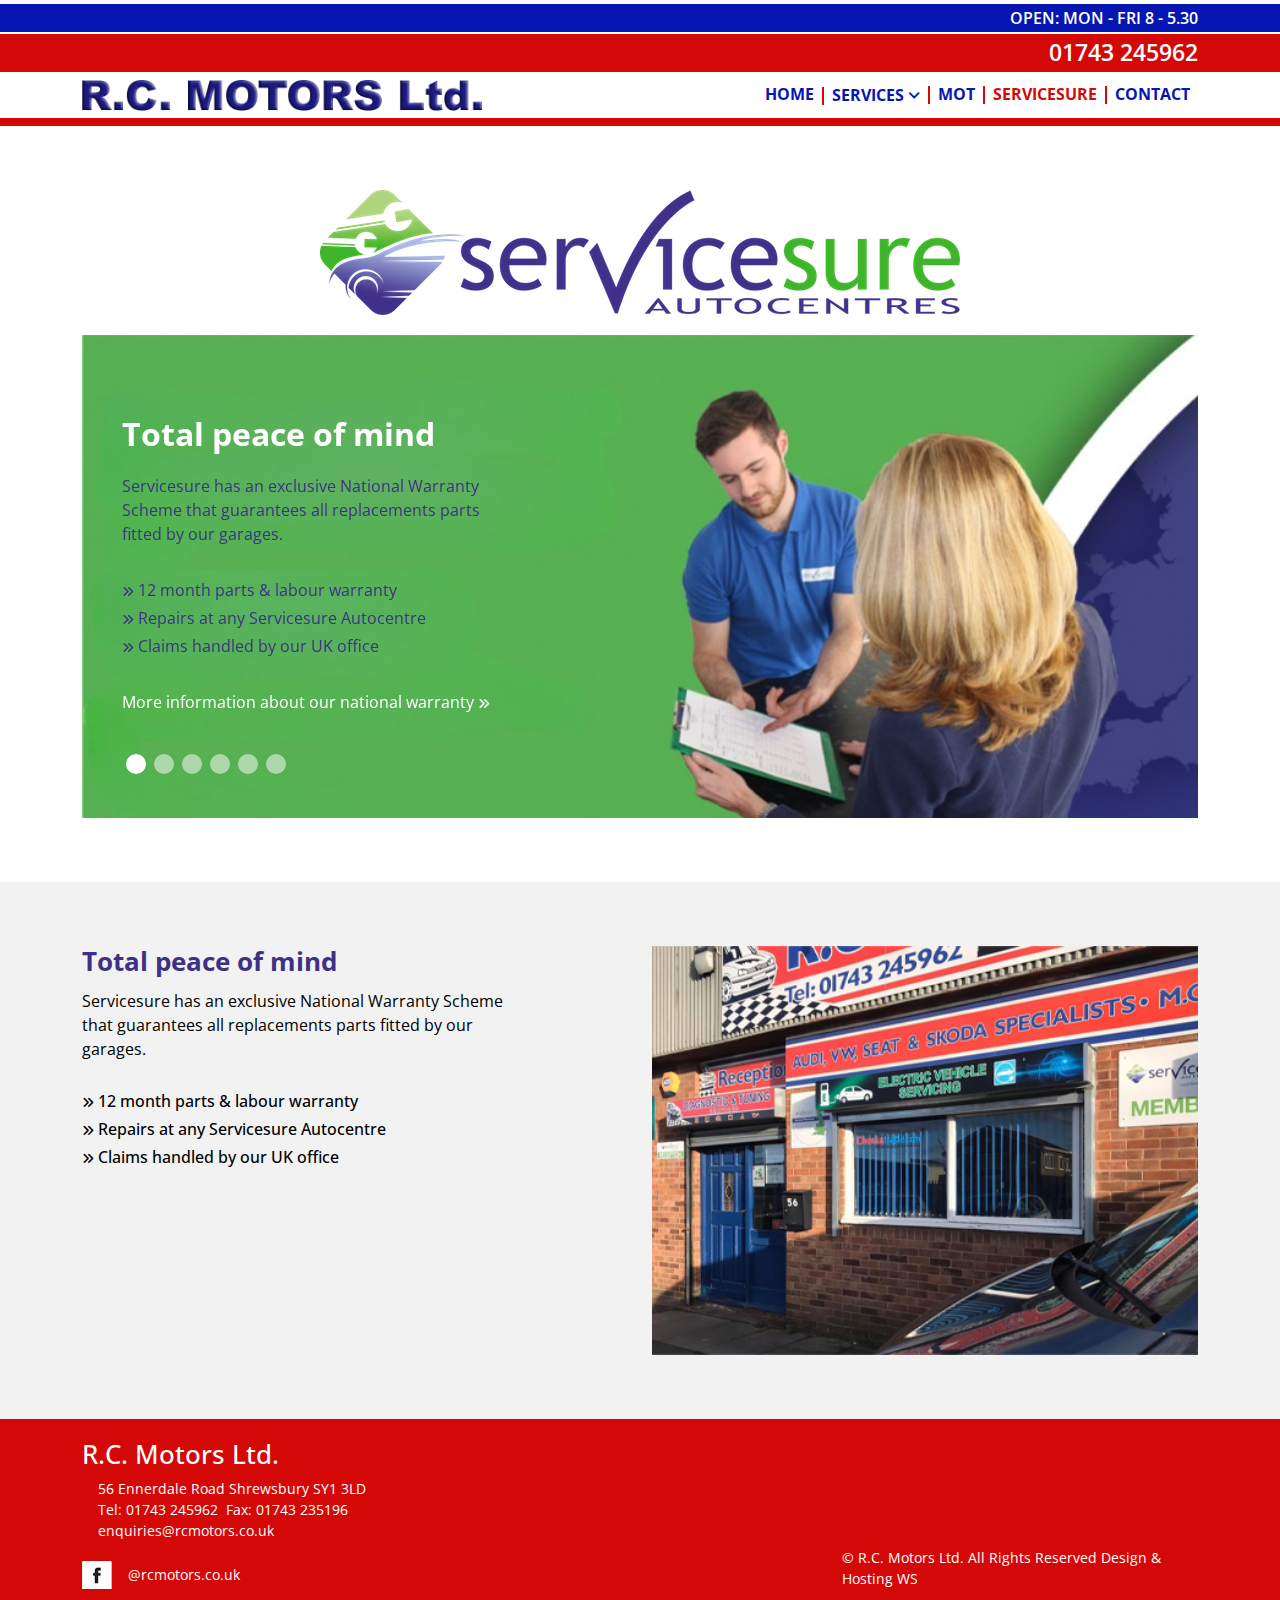
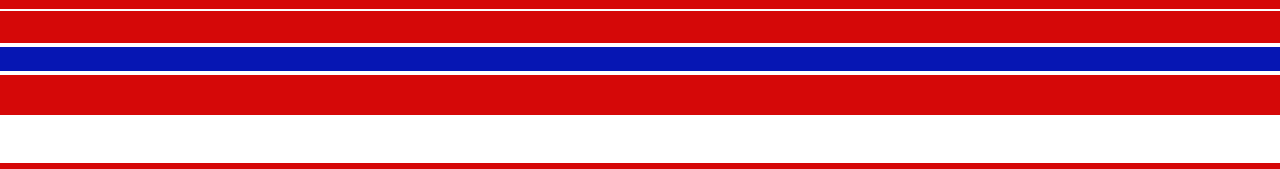
<file: servicesure.html>
<!DOCTYPE html>
<html lang="en-GB">
<head>
    <meta charset="UTF-8">
    <meta name="viewport" content="width=device-width, initial-scale=1.0">
    
    <!-- Title -->
    <title>SERVICESURE | R. C. MOTORS Ltd.</title>

    <!-- Favicon -->
    <link rel="icon" href="images/favicon.jpg">

    <!-- Font Family -->
    <link href="https://fonts.googleapis.com/css2?family=Open+Sans:ital,wght@0,300..800;1,300..800&display=swap" rel="stylesheet">

    <!-- Font Awesome -->
    <link rel="stylesheet" href="css/all.min.css">

    <!-- Bootstrap -->
    <link rel="stylesheet" href="css/bootstrap.min.css">

    <!-- Slick Plugin -->
    <link rel="stylesheet" href="css/slick.css">

    <!-- Main Style Sheet -->
    <link rel="stylesheet" href="css/style.css">

    <!-- Responsive Style Sheet -->
    <link rel="stylesheet" href="css/responsive.css">
</head>
<body>
    <!-- Header Start -->
    <header>
        <div class="header-top">
            <div class="container">
                <div class="row">
                    <div class="col-lg-12 text-end">
                        <p class="opening-hour">open: Mon - Fri 8 - 5.30</p>
                    </div>
                </div>
            </div>
        </div>

        <div class="main-header">
            <div class="main-header-top">
                <div class="container">
                    <div class="row">
                        <div class="col-lg-12 text-end">
                            <a class="header-action" href="tel:01743245962">01743 245962</a>
                        </div>
                    </div>
                </div>
            </div>

            <div class="main-navigation-keys">
                <!-- Desktop Menu -->
                <nav class="desktop-menu navbar navbar-expand-md">
                    <div class="container">
                        <a class="navbar-brand" href="index.html">
                            <img class="rc-logo" src="images/logo.png" alt="r c motors ltd logo" />
                        </a>
                        <ul class="nav-ul w-100">
                            <li class="nav-item">
                                <a class="nav-link" href="index.html">Home</a>
                            </li>
                            <li class="nav-item dropdown-li position-relative">
                                <a class="nav-link d-inline-flex gap-1 align-items-center service-dropdown" href="services.html">
                                    <span>Services</span>
                                    <i class="fa-solid fa-angle-down"></i>
                                </a>
                                <ul class="services-dropdown-menu">
                                    <li><a href="#">Car Servicing</a></li>
                                    <li><a href="#">Repairs</a></li>
                                    <li><a href="#">Tyres</a></li>
                                    <li><a href="#">Air Conditions</a></li>
                                </ul>
                            </li>
                            <li class="nav-item">
                                <a class="nav-link" href="mot.html">Mot</a>
                            </li>
                            <li class="nav-item">
                                <a class="nav-link active" href="servicesure.html">ServiceSure</a>
                            </li>
                            <li class="nav-item">
                                <a class="nav-link" href="contact.html">Contact</a>
                            </li>
                        </ul>
                    </div>
                </nav>

                <!-- Mobile Menu -->
                <nav class="mobile-menu">
                    <div class="container">
                        <div class="row align-items-center">
                            <div class="col-6">
                                <a class="navbar-brand" href="index.html">
                                    <img class="rc-logo" src="images/logo.png" alt="r c motors ltd logo" />
                                </a>
                            </div>
                            <div class="col-6 text-end">
                                <button 
                                    class="btn solidbar" 
                                    type="button" 
                                    data-bs-toggle="offcanvas" 
                                    data-bs-target="#offcanvasWithBothOptions" 
                                    aria-controls="offcanvasWithBothOptions"
                                >
                                    <i class="fa-solid fa-bars"></i>
                                </button>

                                <div class="offcanvas offcanvas-start text-start" data-bs-scroll="true" tabindex="-1" id="offcanvasWithBothOptions" aria-labelledby="offcanvasWithBothOptionsLabel">
                                    <div class="offcanvas-header">
                                        <a href="index.html">
                                            <img class="canvas-rc-logo" src="images/logo.png" alt="r c motors ltd logo" />
                                        </a>
                                        <button type="button" class="btn-close" data-bs-dismiss="offcanvas" aria-label="Close"></button>
                                    </div>
                                    <div class="offcanvas-body">
                                        <ul class="mobile-nav-ul w-100">
                                            <li class="nav-item">
                                                <a class="nav-link" href="index.html">Home</a>
                                            </li>
                                            <li class="nav-item dropdown-li position-relative">
                                                <a class="nav-link d-inline-flex gap-1 justify-content-between align-items-center service-dropdown" href="services.html">
                                                    Services
                                                </a>
                                                <button type="button" class="services-dropdown-toggle">
                                                    <i class="fa-solid fa-angle-down"></i>
                                                </button>
                                                <ul class="mobile-services-dropdown-menu">
                                                    <li><a href="#">Car Servicing</a></li>
                                                    <li><a href="#">Repairs</a></li>
                                                    <li><a href="#">Tyres</a></li>
                                                    <li><a href="#">Air Conditions</a></li>
                                                </ul>
                                            </li>
                                            <li class="nav-item">
                                                <a class="nav-link" href="mot.html">Mot</a>
                                            </li>
                                            <li class="nav-item">
                                                <a class="nav-link active" href="servicesure.html">ServiceSure</a>
                                            </li>
                                            <li class="nav-item">
                                                <a class="nav-link" href="contact.html">Contact</a>
                                            </li>
                                        </ul>
                                    </div>
                                </div>
                            </div>
                        </div>
                    </div>
                </nav>
            </div>
        </div>
    </header>
    <!-- Header End -->

    <!-- ServiceSurePage Start -->
    <main class="servicesure-page">
        <div class="servicesure section-ways-gap">
            <div class="container">
                <div class="row">
                    <div class="col-lg-12 text-center">
                        <img src="images/servicesure/servicesure_logo.png" alt="servicesure logo" />
                    </div>
                </div>

                <div class="row">
                    <div class="col-lg-12">
                        <div class="text-slider-bg">
                            <div class="col-xl-5 col-lg-6">
                                <div class="text-slider">
                                    <div class="text-slider-content">
                                        <h1>Total peace of mind</h1>
                                        <div class="text-slider-inner">
                                            <p>
                                                Servicesure has an exclusive National Warranty Scheme that guarantees all replacements parts fitted by our garages.
                                            </p>
                                            <ol>
                                                <li>
                                                    <i class="fa-solid fa-angles-right"></i>
                                                    12 month parts & labour warranty
                                                </li>
                                                <li>
                                                    <i class="fa-solid fa-angles-right"></i>
                                                    Repairs at any Servicesure Autocentre
                                                </li>
                                                <li>
                                                    <i class="fa-solid fa-angles-right"></i>
                                                    Claims handled by our UK office
                                                </li>
                                            </ol>
                                        </div>
                                        <p>
                                            More information about our national warranty
                                            <i class="fa-solid fa-angles-right"></i>
                                        </p>
                                    </div>
                                    <div class="text-slider-content">
                                        <h1>Total peace of mind</h1>
                                        <div class="text-slider-inner">
                                            <p>
                                                Servicesure has an exclusive National Warranty Scheme that guarantees all replacements parts fitted by our garages.
                                            </p>
                                            <ol>
                                                <li>
                                                    <i class="fa-solid fa-angles-right"></i>
                                                    12 month parts & labour warranty
                                                </li>
                                                <li>
                                                    <i class="fa-solid fa-angles-right"></i>
                                                    Repairs at any Servicesure Autocentre
                                                </li>
                                                <li>
                                                    <i class="fa-solid fa-angles-right"></i>
                                                    Claims handled by our UK office
                                                </li>
                                            </ol>
                                        </div>
                                        <p>
                                            More information about our national warranty
                                            <i class="fa-solid fa-angles-right"></i>
                                        </p>
                                    </div>
                                    <div class="text-slider-content">
                                        <h1>Total peace of mind</h1>
                                        <div class="text-slider-inner">
                                            <p>
                                                Servicesure has an exclusive National Warranty Scheme that guarantees all replacements parts fitted by our garages.
                                            </p>
                                            <ol>
                                                <li>
                                                    <i class="fa-solid fa-angles-right"></i>
                                                    12 month parts & labour warranty
                                                </li>
                                                <li>
                                                    <i class="fa-solid fa-angles-right"></i>
                                                    Repairs at any Servicesure Autocentre
                                                </li>
                                                <li>
                                                    <i class="fa-solid fa-angles-right"></i>
                                                    Claims handled by our UK office
                                                </li>
                                            </ol>
                                        </div>
                                        <p>
                                            More information about our national warranty
                                            <i class="fa-solid fa-angles-right"></i>
                                        </p>
                                    </div>
                                    <div class="text-slider-content">
                                        <h1>Total peace of mind</h1>
                                        <div class="text-slider-inner">
                                            <p>
                                                Servicesure has an exclusive National Warranty Scheme that guarantees all replacements parts fitted by our garages.
                                            </p>
                                            <ol>
                                                <li>
                                                    <i class="fa-solid fa-angles-right"></i>
                                                    12 month parts & labour warranty
                                                </li>
                                                <li>
                                                    <i class="fa-solid fa-angles-right"></i>
                                                    Repairs at any Servicesure Autocentre
                                                </li>
                                                <li>
                                                    <i class="fa-solid fa-angles-right"></i>
                                                    Claims handled by our UK office
                                                </li>
                                            </ol>
                                        </div>
                                        <p>
                                            More information about our national warranty
                                            <i class="fa-solid fa-angles-right"></i>
                                        </p>
                                    </div>
                                    <div class="text-slider-content">
                                        <h1>Total peace of mind</h1>
                                        <div class="text-slider-inner">
                                            <p>
                                                Servicesure has an exclusive National Warranty Scheme that guarantees all replacements parts fitted by our garages.
                                            </p>
                                            <ol>
                                                <li>
                                                    <i class="fa-solid fa-angles-right"></i>
                                                    12 month parts & labour warranty
                                                </li>
                                                <li>
                                                    <i class="fa-solid fa-angles-right"></i>
                                                    Repairs at any Servicesure Autocentre
                                                </li>
                                                <li>
                                                    <i class="fa-solid fa-angles-right"></i>
                                                    Claims handled by our UK office
                                                </li>
                                            </ol>
                                        </div>
                                        <p>
                                            More information about our national warranty
                                            <i class="fa-solid fa-angles-right"></i>
                                        </p>
                                    </div>
                                    <div class="text-slider-content">
                                        <h1>Total peace of mind</h1>
                                        <div class="text-slider-inner">
                                            <p>
                                                Servicesure has an exclusive National Warranty Scheme that guarantees all replacements parts fitted by our garages.
                                            </p>
                                            <ol>
                                                <li>
                                                    <i class="fa-solid fa-angles-right"></i>
                                                    12 month parts & labour warranty
                                                </li>
                                                <li>
                                                    <i class="fa-solid fa-angles-right"></i>
                                                    Repairs at any Servicesure Autocentre
                                                </li>
                                                <li>
                                                    <i class="fa-solid fa-angles-right"></i>
                                                    Claims handled by our UK office
                                                </li>
                                            </ol>
                                        </div>
                                        <p>
                                            More information about our national warranty
                                            <i class="fa-solid fa-angles-right"></i>
                                        </p>
                                    </div>
                                </div>
                            </div>
                        </div>
                    </div>
                </div>
            </div>
        </div>

        <div class="servicesure-total-peace section-ways-gap">
            <div class="container">
                <div class="row justify-content-between">
                    <div class="col-lg-6 col-xl-5">
                        <h2>Total peace of mind</h2>
                        <p>
                            Servicesure has an exclusive National Warranty Scheme that guarantees all replacements parts fitted by our garages.
                        </p>
                        <ol>
                            <li>
                                <i class="fa-solid fa-angles-right"></i>
                                12 month parts & labour warranty
                            </li>
                            <li>
                                <i class="fa-solid fa-angles-right"></i>
                                Repairs at any Servicesure Autocentre
                            </li>
                            <li>
                                <i class="fa-solid fa-angles-right"></i>
                                Claims handled by our UK office
                            </li>
                        </ol>
                    </div>
                    <div class="col-lg-6 mt-3 mt-lg-0">
                        <img src="images/servicesure/1.jpg" class="w-100" alt="rc motors" />
                    </div>
                </div>
            </div>
        </div>
    </main>
    <!-- ServiceSurePage End -->

    <!-- BTT Start -->
    <div class="btt" title="back to top">
        <i class="fa-solid fa-arrow-up"></i>
    </div>
    <!-- BTT End -->

    <!-- Footer Start -->
    <footer>
        <div class="main-footer">
            <div class="container">
                <div class="row justify-content-between align-items-end">
                    <div class="col-lg-4">
                        <h5>R.C. Motors Ltd.</h5>
                        <div class="footer-inner">
                            <address>56 Ennerdale Road Shrewsbury SY1 3LD</address>
                            <ul class="d-flex gap-2">
                                <li>
                                    <span>Tel:</span>
                                    <a href="tel:01743245962 "> 01743 245962</a>
                                </li>
                                <li>
                                    <span>Fax:</span>
                                    <a href="tel:01743235196 ">01743 235196</a>
                                </li>
                            </ul>
                            <a href="mailto:enquiries@rcmotors.co.uk">enquiries@rcmotors.co.uk</a>
                        </div>
                        <div class="social d-inline-flex gap-3 align-items-center">
                            <a href="https://www.facebook.com/rcmotors.co.uk" target="_blank"><img src="images/fb_logo.png" alt="fb logo" /></a>
                            <a href="https://www.facebook.com/rcmotors.co.uk" target="_blank">@rcmotors.co.uk</a>
                        </div>
                    </div>
                    <div class="col-lg-4">
                        <p class="copyright"> &copy; R.C. Motors Ltd. All Rights Reserved
                            Design & Hosting WS</p>
                    </div>
                </div>
            </div>
        </div>

        <div class="shape1"></div>
        <div class="shape2"></div>
        <div class="shape3"></div>
        <div class="shape4"></div>
    </footer>
    <!-- Footer End -->
    
    <!-- jQuery Library -->
    <script src="js/jquery-1.12.4.min.js"></script>

    <!-- Bootstrap -->
    <script src="js/bootstrap.bundle.min.js"></script>

    <!-- Slick Plugin -->
    <script src="js/slick.min.js"></script>
    <script>
        // Text Slider
        $(".text-slider").slick({
            autoplay: true,
            autoplaySpeed: 5000,
            infinite: false,
            speed: 500,
            dots: true,
            arrows: false,
        });
    </script>

    <!-- Main Script Sheet -->
    <script src="js/script.js"></script>
</body>
</html>
</file>
<file: css/style.css>
@charset "UTF-8";
/**
    Author: Rifat Bhuiya
    Author email: hello.rifatbhuiya@gmail.com
    Version: 0.0.0.1
**/

/**
----------------
Table Of Content
----------------
0. Common CSS Start
1. Header CSS Start
2. Homepage CSS Start
3. Footer CSS Start
4. ServicesPage CSS Start
5. MotPage CSS Start
**/

:root {
    --red_color: #d50808;
    --blue_color: #0616b3;
    --light_blue_color: #719ad4;
    --purple_color: #3e3185;
    --white_color: #ffffff;
    --off_white_color: #f2f2f2;
    --gray_color: #e6e6e6;
    --black_color: #000000;
    --text_color: #565757;
    --round_sm: 3px;
    --round_md: 5px;
    --round_lg: 25px;
    --round_full: 50%;
    --h1: 32px;
    --h2: 29px;
    --h3: 26px;
    --h4: 23px;
    --h5: 20px;
    --h6: 18px;
    --lg: 18px;
    --bs: 16px;
    --sm: 14px;
    --transition: all linear .5s;
    --sans: "Open Sans", sans-serif;
}

* {
    margin: 0;
    padding: 0;
    outline: 0;
    box-sizing: border-box;
}

h1,
h2,
h3,
h4,
h5,
h6,
p,
a,
ul,
ol,
li,
span,
address {
    margin: 0;
    padding: 0;
}

ul,
ol {
    list-style: none;
}

a {
    display: inline-block;
    text-decoration: none;
}

img,
svg {
    vertical-align: middle;
}

h1 {
    font-size: var(--h1);
}

h2 {
    font-size: var(--h2);
}

h3 {
    font-size: var(--h3);
}

h4 {
    font-size: var(--h4);
}

h5 {
    font-size: var(--h5);
}

h6 {
    font-size: var(--h6);
}

body {
    font-size: var(--bs);
    scroll-behavior: smooth;
    font-family: var(--sans);
    font-weight: 400;
    color: var(--text_color);
}

.section-heading {
    font-weight: 700;
    font-size: var(--h1);
    color: var(--red_color);
    margin-bottom: 40px;
}

.section-ways-gap {
    padding: 64px 0;
}
/* Common CSS End */

.header-top {
    margin: 4px 0 2px;
    padding: 2px 0;
    background-color: var(--blue_color);
}

.opening-hour {
    color: var(--white_color);
    text-transform: uppercase;
    font-weight: 600;
}

.main-header.sticky-nav {
    position: fixed;
    top: 0;
    left: 0;
    width: 100%;
    z-index: 50;
    background-color: var(--white_color);
    animation: sticky-anim .5s linear 1;
    -webkit-animation: sticky-anim .5s linear 1;
}

@keyframes sticky-anim {
    0%{
        top: -32px;
    }
    100%{
        top: 0;
    }
}

.main-header-top {
    padding: 4px 0;
    background-color: var(--red_color);
}

.main-header-top .header-action {
    font-weight: 600;
    font-size: var(--h4);
    color: var(--white_color);
    line-height: 1.3;
    transition: var(--transition);
    -webkit-transition: var(--transition);
    -moz-transition: var(--transition);
    -ms-transition: var(--transition);
    -o-transition: var(--transition);
}

.main-header-top .header-action:hover {
    opacity: .8;
    text-decoration: underline;
}

.main-navigation-keys {
    border-bottom: 8px solid var(--red_color);
}

.main-navigation-keys .rc-logo {
    width: 400px;
}

.main-navigation-keys .navbar {
    padding: 2px 0;
}

.nav-ul {
    display: flex;
    justify-content: flex-end;
    align-items: center;
}

.nav-ul a {
    padding: 0 8px;
    line-height: 1.1;
    border-left: 2px solid var(--red_color);
    text-transform: uppercase;
    font-weight: 700;
    color: var(--blue_color);
    transition: var(--transition);
    -webkit-transition: var(--transition);
    -moz-transition: var(--transition);
    -ms-transition: var(--transition);
    -o-transition: var(--transition);
}

.nav-ul li:first-child a {
    border-left: 2px solid transparent;
}

.nav-ul .dropdown-li:hover a,
.nav-ul a:hover,
.nav-ul a.active {
    color: var(--red_color);
}

.nav-ul a.active i {
    color: var(--blue_color);
}

.nav-ul .service-dropdown i {
    font-size: var(--sm);
    transform: rotate(0deg);
    -webkit-transform: rotate(0deg);
    -moz-transform: rotate(0deg);
    -ms-transform: rotate(0deg);
    -o-transform: rotate(0deg);
    transition: var(--transition);
    -webkit-transition: var(--transition);
    -moz-transition: var(--transition);
    -ms-transition: var(--transition);
    -o-transition: var(--transition);
}

.nav-ul .dropdown-li:hover a i {
    color: var(--blue_color);
    transform: rotate(180deg);
    -webkit-transform: rotate(180deg);
    -moz-transform: rotate(180deg);
    -ms-transform: rotate(180deg);
    -o-transform: rotate(180deg);
}

.nav-ul .dropdown-li {
    transition: var(--transition);
    -webkit-transition: var(--transition);
    -moz-transition: var(--transition);
    -ms-transition: var(--transition);
    -o-transition: var(--transition);
}

.nav-ul .services-dropdown-menu {
    padding: 4px 0;
    width: 160px;
    position: absolute;
    top: 24px;
    right: 0;
    z-index: 51;
    background-color: var(--white_color);
    box-shadow: .5px .5px 3px 0 rgba(0, 0, 0, 0.2);
    border-radius: var(--round_sm);
    -webkit-border-radius: var(--round_sm);
    -moz-border-radius: var(--round_sm);
    -ms-border-radius: var(--round_sm);
    -o-border-radius: var(--round_sm);
    display: none;
    transition: var(--transition);
    -webkit-transition: var(--transition);
    -moz-transition: var(--transition);
    -ms-transition: var(--transition);
    -o-transition: var(--transition);
}

.nav-ul .dropdown-li:hover .services-dropdown-menu {
    display: block;
}

.nav-ul .services-dropdown-menu li {
    margin-bottom: 1px;
}

.nav-ul .services-dropdown-menu a {
    width: 100%;
    font-size: var(--sm);
    padding: 8px 0 8px 8px;
    transition: var(--transition);
    -webkit-transition: var(--transition);
    -moz-transition: var(--transition);
    -ms-transition: var(--transition);
    -o-transition: var(--transition);
    border-left: 2px solid transparent;
}

.nav-ul .dropdown-li:hover .services-dropdown-menu a {
    color: var(--blue_color);
}

.nav-ul .services-dropdown-menu a:hover {
    color: var(--red_color) !important;
    border-left: 2px solid var(--red_color) !important;
    background-color: rgba(6, 23, 179, 0.050);
}

.mobile-menu {
    display: none;
}
/* Header CSS End */

.hero-content {
    position: relative;
    top: 0;
    left: 0;
}

.hero-content .next,
.hero-content .prev {
    position: absolute;
    z-index: 10;
    top: 50%;
    transform: translateY(-50%);
    -webkit-transform: translateY(-50%);
    -moz-transform: translateY(-50%);
    -ms-transform: translateY(-50%);
    -o-transform: translateY(-50%);
    cursor: pointer;
    transition: var(--transition);
    -webkit-transition: var(--transition);
    -moz-transition: var(--transition);
    -ms-transition: var(--transition);
    -o-transition: var(--transition);
}

.hero-content .next svg,
.hero-content .prev svg {
    height: 48px;
    width: 48px;
    color: var(--white_color);
    transition: var(--transition);
    -webkit-transition: var(--transition);
    -moz-transition: var(--transition);
    -ms-transition: var(--transition);
    -o-transition: var(--transition);
}

.hero-content .next:hover svg,
.hero-content .prev:hover svg {
    color: var(--blue_color);
}

.hero-content .prev {
    left: 20px;
}

.hero-content .next {
    right: 20px;
}

.slider-content {
    height: 600px;
    z-index: 1;
}

.slider-content .overly-left {
    position: absolute;
    width: 30%;
    height: 100%;
    bottom: 0;
    left: 0;
    background-color: rgba(255, 255, 255, 0.8);
    z-index: -1;
}

.slider-content .overly-right {
    position: absolute;
    width: 30%;
    height: 100%;
    bottom: 0;
    right: 0;
    background-color: rgba(255, 255, 255, 0.8);
    z-index: -1;
}

.slider-content-inner {
    padding: 40px 20px;
}

.slider-content-inner .icon {
    margin-bottom: 28px;
}

.slider-content-inner .heading {
    text-transform: uppercase;
    font-weight: 700;
    color: var(--red_color);
    font-size: var(--h3);
}

.slider-content-inner p {
    margin-top: 20px;
    color: var(--blue_color);
}

.btt {
    position: fixed;
    bottom: 32px;
    right: 32px;
    z-index: 50;
}

.btt i {
    height: 40px;
    line-height: 40px;
    width: 40px;
    text-align: center;
    background-color: var(--blue_color);
    color: var(--white_color);
    cursor: pointer;
    border-radius: var(--round_full);
    -webkit-border-radius: var(--round_full);
    -moz-border-radius: var(--round_full);
    -ms-border-radius: var(--round_full);
    -o-border-radius: var(--round_full);
}

.homepage-service .section-heading {
    margin-bottom: 0;
}

.homepage-service .service-header {
    padding: 12px 0;
    color: var(--white_color);
    background-color: var(--blue_color);
}

.homepage-service .service-header h2 {
    font-weight: 700;
    font-size: var(--h3);
}

.homepage-service .service-card {
    margin-top: 40px;
    padding: 0 12px;
}

.homepage-service .icon img {
    margin-bottom: 20px;
}

.homepage-service .service-card-heading {
    margin-top: 20px;
    font-size: var(--h5);
    font-weight: 700;
}

.homepage-service .service-card-paragraph {
    margin-top: 16px;
}

.homepage-service .service-card-highlight {
    margin-top: 20px;
    font-weight: 500;
    color: var(--blue_color);
    text-transform: uppercase;
}

.homepage-service .highlight-brands-logo {
    margin-top: 12px;
}

.homepage-service .service-card-action {
    margin-top: 8px;
}

.homepage-service .service-card-action a {
    text-transform: uppercase;
    color: var(--blue_color);
    font-weight: 500;
    transition: var(--transition);
    -webkit-transition: var(--transition);
    -moz-transition: var(--transition);
    -ms-transition: var(--transition);
    -o-transition: var(--transition);
}

.homepage-service .service-card-action a i {
    font-size: var(--sm);
}

.homepage-service .service-card-action a:hover {
    opacity: .8;
    text-decoration: underline;
}
/* Homepage CSS End */

.main-footer {
    padding: 20px 0;
    background-color: var(--red_color);
    color: var(--white_color);
    font-size: var(--sm);
    border-bottom: 2px solid var(--white_color);
}

.main-footer h5 {
    font-size: var(--h3);
}

.main-footer .footer-inner {
    padding: 8px 16px 20px;
}

.main-footer a {
    color: var(--white_color);
    transition: var(--transition);
    -webkit-transition: var(--transition);
    -moz-transition: var(--transition);
    -ms-transition: var(--transition);
    -o-transition: var(--transition);
}

.main-footer a:hover {
    opacity: .8;
    text-decoration: underline;
}

footer .shape1 {
    padding: 16px 0;
    background-color: var(--red_color);
    border-bottom: 4px solid var(--white_color);
}

footer .shape2 {
    padding: 12px 0;
    background-color: var(--blue_color);
    border-bottom: 4px solid var(--white_color);
}

footer .shape3 {
    padding: 20px 0;
    background-color: var(--red_color);
}

footer .shape4 {
    padding: 24px 0;
    background-color: var(--white_color);
    border-bottom: 6px solid var(--red_color);
}
/* Footer CSS End */

.services-page {
    color: var(--black_color);
}

.services-page h1, 
.services-page h2, 
.services-page h3 {
    font-size: var(--h1);
    font-weight: 700;
    margin-bottom: 8px;
}

.services-page p {
    font-size: var(--bs);
}

.services-page .sm-paragraph {
    margin-top: 16px;
    font-size: var(--sm);
}

.services-page .servicing-repairs {
    border-bottom: 24px solid var(--off_white_color);
}

.services-page .servicing {
    border-top: 8px solid var(--white_color);
    border-bottom: 24px solid var(--gray_color);
    background-color: var(--off_white_color);
}

.services-page .servicing ol {
    padding-left: 20px;
}

.services-page .servicing ol li {
    margin: 2px 0;
}

.services-page .rc-motors {
    border-top: 12px solid var(--off_white_color);
    color: var(--white_color );
    background-color: var(--black_color);
}

.services-page h4 {
    text-transform: uppercase;
    font-weight: 600;
    font-size: var(--h2);
    margin-bottom: 4px;
}

.services-page .rc-motors .text-uppercase {
    font-size: var(--lg);
}

.services-page .rc-motors .thin {
    font-weight: 300;
}

.services-page .rc-motors p {
    font-weight: 500;
    margin-top: 4px;
}

.services-page .rc-motors p a {
    color: var(--white_color);
    transition: var(--transition);
    -webkit-transition: var(--transition);
    -moz-transition: var(--transition);
    -ms-transition: var(--transition);
    -o-transition: var(--transition);
}

.services-page .rc-motors p a:hover {
    opacity: .8;
    text-decoration: underline;
}

.servicesure-content p {
    padding: 0 40px;
    font-weight: 600;
    font-size: var(--lg);
    text-transform: uppercase;
    color: var(--purple_color);
}

.servicesure-content p a {
    color: var(--purple_color);
    transition: var(--transition);
    -webkit-transition: var(--transition);
    -moz-transition: var(--transition);
    -ms-transition: var(--transition);
    -o-transition: var(--transition);
}

.servicesure-content p a:hover {
    text-decoration: underline;
}
/* ServicesPage CSS End */

.mot-page {
    color: var(--black_color);
}

.mot-page h1 {
    font-weight: 700;
    margin-bottom: 8px;
}

.mot-page h2 {
    font-size: var(--h3);
}

.mot-page .m-top {
    margin-top: 80px;
}

.mot-page .mot-testing {
    background-color: var(--off_white_color);
}

.mot-testing h3 {
    font-weight: 700;
    margin-bottom: 12px;
}

.mot-testing p {
    font-weight: 500;
    color: var(--red_color);
    font-size: var(--h5);
    margin-bottom: 20px;
}

.mot-offer {
    padding: 12px 0;
    color: var(--white_color);
    background-color: var(--blue_color);
}

.mot-offer h4 {
    font-weight: 600;
    font-size: var(--h3);
    margin-bottom: 8px;
}

.mot-offer h5 {
    margin-bottom: 8px;
}

.mot-offer p {
    font-weight: 300;
}
/* MotPage CSS End */

.servicesure-page .text-slider-bg {
    color: var(--white_color);
    margin-top: 20px;
    background: url(../images/servicesure/text-slider-bg.jpg) no-repeat top / cover;
    padding: 80px 0;
}

.text-slider-content {
    padding: 0 40px;
}

.text-slider-content h1 {
    font-weight: 700;
    margin-bottom: 20px;
}

.text-slider-inner {
    color: var(--purple_color);
}

.text-slider-inner ol {
    margin: 32px 0;
}

.text-slider-inner ol li {
    margin: 4px 0;
}

.text-slider-content i {
    font-size: 12px;
}

.text-slider .slick-dots {
    padding-left: 40px;
    transform: translateY(40px);
    -webkit-transform: translateY(40px);
    -moz-transform: translateY(40px);
    -ms-transform: translateY(40px);
    -o-transform: translateY(40px);
}

.text-slider .slick-dots li {
    display: inline-block;
    margin: 0 4px;
}

.text-slider .slick-dots li button {
    border: none;
    height: 20px;
    width: 20px;
    color: transparent;
    background: #afd8aa;
    border-radius: var(--round_full);
    -webkit-border-radius: var(--round_full);
    -moz-border-radius: var(--round_full);
    -ms-border-radius: var(--round_full);
    -o-border-radius: var(--round_full);
}

.text-slider .slick-dots li.slick-active button {
    background: var(--white_color);
}

.servicesure-total-peace {
    color: var(--black_color);
    background-color: var(--off_white_color);
}

.servicesure-total-peace h2 {
    font-size: var(--h3);
    color: var(--purple_color);
    font-weight: 700;
    margin-bottom: 12px;
}

.servicesure-total-peace p {
    margin-bottom: 28px;
}

.servicesure-total-peace ol i {
    font-size: 12px;
}

.servicesure-total-peace ol li {
    font-weight: 500;
    margin: 4px 0;
}
/* ServiceSurePage CSS End */

.contact-page .map iframe {
    height: 400px;
}

.contact-page .contact-form {
    color: var(--black_color);
    padding: 40px 0;
    background-color: var(--light_blue_color);
}

.contact-page .contact-form h1 {
    color: var(--white_color);
    font-weight: 700;
}

.contact-page .contact-form p {
    font-size: var(--lg);
    margin: 4px 0;
}

.contact-page .contact-form p span {
    color: var(--blue_color);
    font-weight: 700;
}

.contact-page .contact-form a {
    color: var(--blue_color);
    font-size: var(--lg);
    font-weight: 600;
    transition: var(--transition);
    -webkit-transition: var(--transition);
    -moz-transition: var(--transition);
    -ms-transition: var(--transition);
    -o-transition: var(--transition);
}

.contact-page .contact-form a:hover {
    opacity: .8;
    text-decoration: underline;
}

.contact-page .form-inner {
    margin-top: 40px;
}

.contact-page .input,
.contact-page .textarea {
    width: 100%;
    padding: 0 8px;
    border: none;
}

.contact-page .input {
    height: 32px;
}

.contact-page .textarea {
    height: 120px;
}

.contact-page .input::placeholder,
.contact-page .textarea::placeholder {
    color: var(--blue_color);
    font-weight: 700;
}

.contact-page .form-btn {
    margin-right: 40px;
    padding: 8px 24px;
    border: none;
    font-weight: 500;
    color: var(--white_color);
    background-color: #316dc1;
    border-radius: var(--round_md);
    -webkit-border-radius: var(--round_md);
    -moz-border-radius: var(--round_md);
    -ms-border-radius: var(--round_md);
    -o-border-radius: var(--round_md);
    transition: var(--transition);
    -webkit-transition: var(--transition);
    -moz-transition: var(--transition);
    -ms-transition: var(--transition);
    -o-transition: var(--transition);
}

.contact-page .form-btn:hover {
    opacity: .8;
}
/* ContactPage CSS End */
</file>
<file: css/responsive.css>
@media (min-width: 1699px) and (max-width: 1999.98px) {
    .slider-content .overly-left,
    .slider-content .overly-right {
        width: 40%;
    }
}

@media (min-width: 992px) and (max-width: 1199.98px) {
    :root {
        --h1: 30px;
        --h2: 27px;
        --h3: 24px;
        --h4: 21px;
        --h5: 19px;
        --h6: 17px;
        --lg: 17px;
        --bs: 15px;
        --sm: 14px;
    }

    .section-ways-gap {
        padding: 48px 0;
    }

    .main-navigation-keys .rc-logo {
        width: 340px;
    }

    .slider-content {
        height: 520px;
    }

    .slider-content .overly-left,
    .slider-content .overly-right {
        width: 34%;
    }

    .slider-content-inner .icon {
        margin-bottom: 20px;
    }

    .slider-content-inner p {
        margin-top: 12px;
    }

    .servicesure-page .text-slider-bg {
        padding: 60px 0;
    }

    .servicesure img {
        width: 60%;
    }

    .text-slider .slick-dots li {
        margin: 0 2px;
    }

    .text-slider .slick-dots li button {
        height: 16px;
        width: 16px;
    }

    .contact-page .map iframe {
        height: 340px;
    }
}

@media (min-width: 768px) and (max-width: 991.98px) {
    :root {
        --h1: 28px;
        --h2: 26px;
        --h3: 23px;
        --h4: 20px;
        --h5: 18px;
        --h6: 17px;
        --lg: 17px;
        --bs: 15px;
        --sm: 14px;
    }

    .section-ways-gap {
        padding: 40px 0;
    }

    .mobile-menu .rc-logo {
        width: 300px;
    }

    .slider-content {
        height: 480px;
    }

    .slider-content .overly-left,
    .slider-content .overly-right {
        width: 45%;
    }

    .slider-content-inner .icon {
        margin-bottom: 20px;
    }

    .slider-content-inner p {
        margin-top: 12px;
    }

    .mot-page .m-top {
        margin-top: 20px;
    }

    .servicesure img {
        width: 60%;
    }

    .text-slider .slick-dots li button {
        height: 16px;
        width: 16px;
    }

    .contact-page .map iframe {
        height: 300px;
    }

    .servicesure-content p {
        padding: 0 10px;
    }
}

@media (max-width: 991.98px) {
    .desktop-menu {
        display: none;
    }

    .mobile-menu {
        display: block;
        padding: 4px 0;
    }

    .mobile-menu .solidbar i {
        font-size: 19px;
    }

    .canvas-rc-logo {
        width: 250px;
    }

    .mobile-nav-ul li {
        margin: 2px 0;
    }

    .mobile-nav-ul li a {
        padding: 8px 0 8px 8px;
        width: 100%;
        color: var(--blue_color);
        border-left: 2px solid rgba(6, 23, 179, 0.1);
        background-color: rgba(6, 23, 179, 0.050);
        text-transform: uppercase;
        font-weight: 600;
        transition: var(--transition);
        -webkit-transition: var(--transition);
        -moz-transition: var(--transition);
        -ms-transition: var(--transition);
        -o-transition: var(--transition);
    }

    .mobile-nav-ul li a:hover,
    .mobile-nav-ul li a.active,
    .mobile-nav-ul .dropdown-li.clicked .service-dropdown {
        color: var(--red_color);
        border-left: 2px solid var(--red_color);
        background-color: rgba(6, 23, 179, 0.050);
    }

    .mobile-nav-ul .dropdown-li .services-dropdown-toggle {
        padding: 0 8px;
        border: none;
        position: absolute;
        right: 8px;
        top: 8px;
        z-index: 2;
        background-color: rgba(128, 128, 128, 0.250);
        transition: var(--transition);
        -webkit-transition: var(--transition);
        -moz-transition: var(--transition);
        -ms-transition: var(--transition);
        -o-transition: var(--transition);
    }

    .mobile-nav-ul .dropdown-li .services-dropdown-toggle:hover {
        background-color: rgba(128, 128, 128, 0.150);
    }

    .mobile-nav-ul .dropdown-li .services-dropdown-toggle i {
        color: var(--blue_color);
        transform: rotate(0deg);
        -webkit-transform: rotate(0deg);
        -moz-transform: rotate(0deg);
        -ms-transform: rotate(0deg);
        -o-transform: rotate(0deg);
        transition: var(--transition);
        -webkit-transition: var(--transition);
        -moz-transition: var(--transition);
        -ms-transition: var(--transition);
        -o-transition: var(--transition);
    }

    .mobile-nav-ul .dropdown-li.clicked .services-dropdown-toggle i {
        color: var(--blue_color);
        transform: rotate(180deg);
        -webkit-transform: rotate(180deg);
        -moz-transform: rotate(180deg);
        -ms-transform: rotate(180deg);
        -o-transform: rotate(180deg);
    }

    .main-footer {
        text-align: center;
    }

    .main-footer .footer-inner {
        padding: 8px 0;
    }

    .main-footer ul {
        justify-content: center;
    }

    .main-footer .copyright {
        margin-top: 12px;
    }

    .servicesure-page .text-slider-bg {
        background: transparent;
    }

    .text-slider-content {
        color: var(--black_color);
    }

    .text-slider .slick-dots li button {
        background: #e2def7;
    }

    .text-slider .slick-dots li.slick-active button {
        background: var(--purple_color);
    }

    .servicesure-page .text-slider-bg {
        padding: 40px 0;
    }

    .text-slider .slick-dots li {
        margin: 0 2px;
    }

    .contact-page .form-btn {
        margin-right: 0;
    }
}

@media (min-width: 576px) and (max-width: 767.98px) {
    :root {
        --h1: 25px;
        --h2: 24px;
        --h3: 21px;
        --h4: 19px;
        --h5: 16px;
        --h6: 16px;
        --lg: 16px;
        --bs: 15px;
        --sm: 14px;
    }

    .section-ways-gap {
        padding: 40px 0;
    }

    .mobile-menu .rc-logo {
        width: 280px;
    }

    .slider-content {
        height: 440px;
    }

    .hero-content .next svg, 
    .hero-content .prev svg {
        height: 40px;
        width: 40px;
    }

    .slider-content .overly-left,
    .slider-content .overly-right {
        width: 45%;
    }

    .slider-content-inner .icon {
        margin-bottom: 16px;
    }

    .slider-content-inner p {
        margin-top: 8px;
    }

    .slider-content-inner {
        padding: 40px 10px;
    }

    .mot-page .m-top {
        margin-top: 20px;
    }

    .servicesure img {
        width: 60%;
    }

    .text-slider-inner ol {
        margin: 20px 0;
    }

    .text-slider .slick-dots li button {
        height: 16px;
        width: 16px;
    }

    .contact-page .map iframe {
        height: 300px;
    }

    .services-page h4 {
        font-size: var(--h3);
    }

    .services-page .rc-motors .text-uppercase {
        font-size: var(--bs);
    }

    .servicesure-content p {
        padding: 0 10px;
    }

    .mot h1 {
        font-size: var(--h2);
    }

    .mot-page h2 {
        font-size: var(--h4);
    }

    .mot-testing iframe {
        width: 100%;
    }

    .mot-offer h4 {
        margin-bottom: 4px;
    }

    .mot-offer h5 {
        margin-bottom: 4px;
    }

    .text-slider .slick-dots {
        transform: translateY(20px);
        -webkit-transform: translateY(20px);
        -moz-transform: translateY(20px);
        -ms-transform: translateY(20px);
        -o-transform: translateY(20px);
    }
}

@media (max-width: 768px) {
    .form-inner .d-flex {
        display: block !important;
    }

    .form-inner .d-flex .w-50 {
        width: 100% !important;
    }
}

@media (max-width: 575.98px) {
    :root {
        --h1: 24px;
        --h2: 22px;
        --h3: 20px;
        --h4: 18px;
        --h5: 16px;
        --h6: 16px;
        --lg: 16px;
        --bs: 15px;
        --sm: 14px;
    }

    .section-ways-gap {
        padding: 32px 0;
    }

    .mobile-menu {
        padding: 2px 0;
    }

    .mobile-menu .rc-logo {
        width: 220px;
    }

    .slider-content {
        height: 360px;
    }

    .hero-content .next svg, 
    .hero-content .prev svg {
        display: none;
    }

    .slider-content .overly-left,
    .slider-content .overly-right {
        width: 100%;
        height: 44%;
    }

    .slider-content-inner .icon {
        margin-bottom: 8px;
    }

    .slider-content-inner p {
        margin-top: 6px;
    }

    .slider-content-inner {
        padding: 20px 10px;
    }

    .mot-page .m-top {
        margin-top: 20px;
    }

    .servicesure img {
        width: 60%;
    }

    .text-slider-inner ol {
        margin: 20px 0;
    }

    .text-slider .slick-dots li button {
        height: 16px;
        width: 16px;
    }

    .contact-page .map iframe {
        height: 220px;
    }

    .services-page h4 {
        font-size: var(--h3);
    }

    .services-page .rc-motors .text-uppercase {
        font-size: var(--bs);
    }

    .servicesure-content p {
        padding: 0 10px;
    }

    .mot h1 {
        font-size: var(--h2);
    }

    .mot-page h2 {
        font-size: var(--h4);
    }

    .mot-testing iframe {
        width: 100%;
    }

    .mot-offer h4 {
        margin-bottom: 4px;
    }

    .mot-offer h5 {
        margin-bottom: 4px;
    }

    .text-slider-content {
        padding: 0 10px;
    }

    .text-slider .slick-dots {
        padding-left: 10px;
        transform: translateY(20px);
        -webkit-transform: translateY(20px);
        -moz-transform: translateY(20px);
        -ms-transform: translateY(20px);
        -o-transform: translateY(20px);
    }

    .contact-page .contact-form {
        padding: 28px 0;
    }
}
</file>
